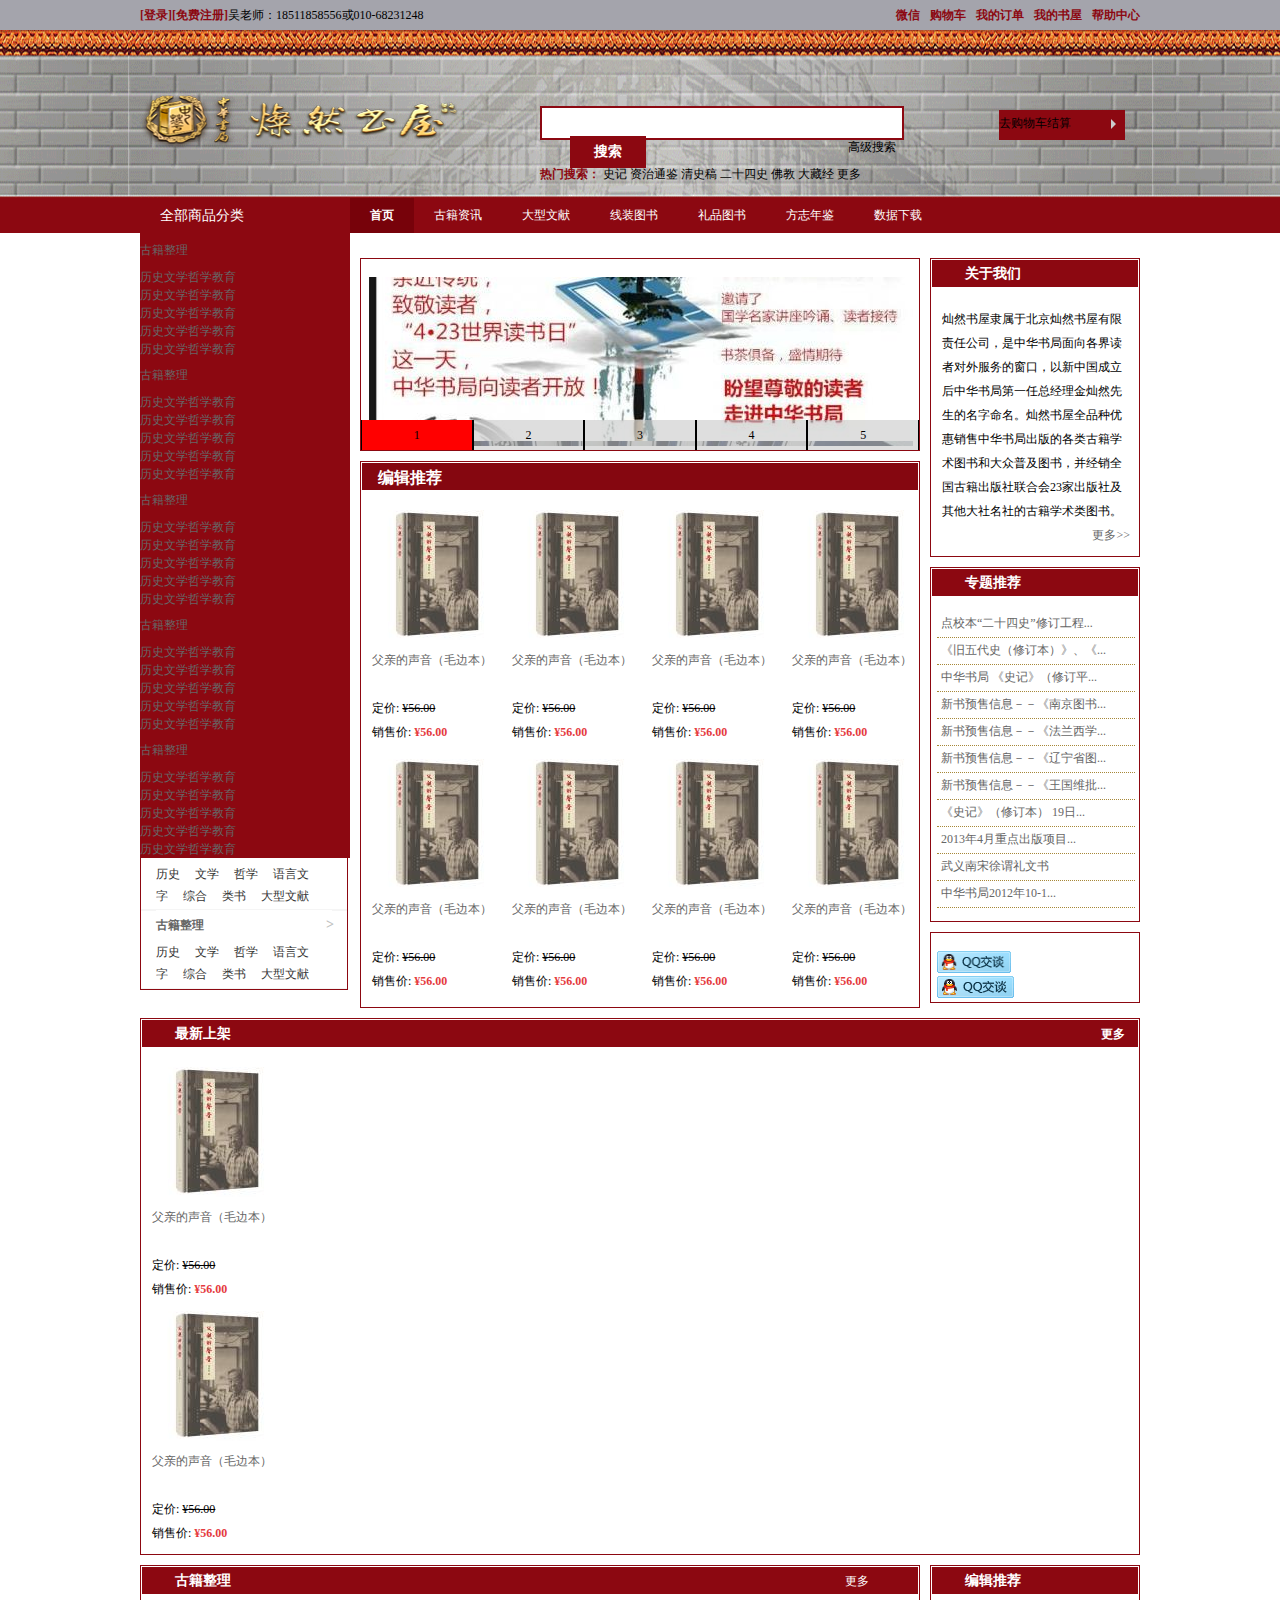
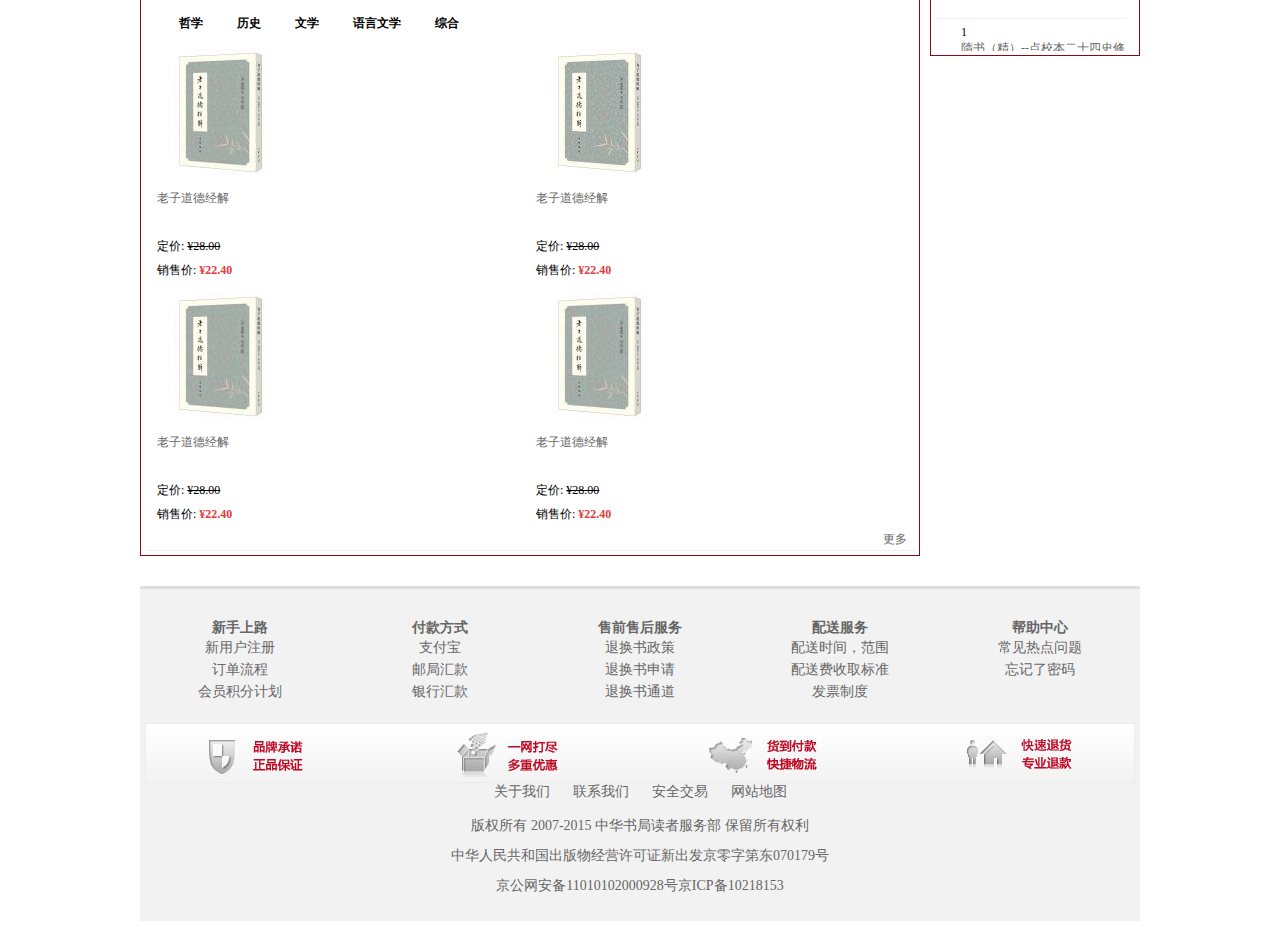
<file: wagnqi/html/index.html>
<!DOCTYPE html>
<html lang="en">
<head>
    <meta charset="UTF-8">
    <meta name="viewport" content="width=device-width, initial-scale=1.0">
    <meta http-equiv="X-UA-Compatible" content="ie=edge">
    <title>首页</title>
    <link rel="stylesheet" href="../css/public.css">
    <link rel="stylesheet" href="../css/index-1.css">
    <link rel="stylesheet" href="../css/index.css">
</head>
<body>
    <div id="mininav">
        <div class="mininav_inner">
            <div id="mininav_left" class="mininav_left">
                <div>
                    <span><a href="login.html">[登录]</a><a class="link-regist" href="register.html">[免费注册]</a></span>吴老师：18511858556或010-68231248
                </div>
            </div>
            <div class="mininav_right" id="mininav_right">
                <ul class="topnav">
                    <li id="wechat"><a class="link4" target="_blank" title="中华书局官方微信">微信<span><p><img src="../images/weixin.jpg"></p></span></a></li>
                    <li class="ddnewhead_cart"><a dd_name="购物车" name="购物车" href="shoppongcart.html"><i class="icon_card"></i>购物车<b id="cart_items_count"></b></a></li>
                    <li id="myorder"><a class="link4" target="_blank" title="我的订单" href="#">我的订单</a></li>
                    <li id="myaccount"><a class="link4" target="_blank" title="我的书屋" href="">我的书屋</a></li>
                    <li id="help-center"><a class="link4" target="_blank" title="帮助中心" href="">帮助中心</a></li>
                </ul>
            </div>
        </div>
    </div>
    <div id="header-wrapper">
        <div id="header">
            <div class="head_main">
                <div class="head_left">
                    <a class="logo" title="灿然书屋（中华书局旗下网上书店）" href="index.html" id="logo">
                        <img alt="灿然书屋（中华书局旗下网上书店）Logo" src="../images/logo.png">
                    </a>
                    <div id="search_form" class="text_box">
                        <div class="region region-search-form">
                            <div id="block-search-form" class="block block-search">   
                                <form action="/cart" method="post" id="search-block-form" accept-charset="UTF-8">
                                    <div class="container-inline">
                                        <div class="form-item form-type-textfield form-item-search-block-form">
                                            <label class="element-invisible" for="edit-search-block-form--2">搜索 </label>
                                            <input title="请输入您想搜索的关键词。" type="text" id="edit-search-block-form--2" name="search_block_form" value="" size="15" maxlength="128" class="form-text">
                                        </div>
                                        <div class="form-actions form-wrapper" id="edit-actions">
                                            <input type="submit" id="edit-submit" name="op" value="搜索" class="form-submit">
                                        </div>
                                    </div>
                                    <div id="advsearch-link"><a href="">高级搜索</a></div>
                                </form>   
                            </div>
                            <div id="hotwords">
                                <strong>热门搜索：</strong>
                                <a href="" target="_blank">史记</a>
                                <a href="" target="_blank">资治通鉴</a>
                                <a href="" target="_blank">清史稿</a>
                                <a href="" target="_blank">二十四史</a>
                                <a href="" target="_blank">佛教</a>
                                <a href="" target="_blank">大藏经</a>
                                <a href="" target="_blank">更多</a>
                            </div>
                        </div>
                    </div>
                </div>
                <div class="head_right">
                    <div id="block-obcustom-shopping-cart" class="block block-obcustom"> 
                        <div id="shopping-cart-block">
                            <a id="cart-url" href="shoppongcart.html">去购物车结算</a>
                            <b></b> 
                        </div> 
                    </div>
                </div>
            </div>
        </div>
    </div>
    <div class="head_nav">
        <div class="head_nav_innner">
            <div class="region region-head-nav">
                <div id="all-categorys" class="all-categorys-class">
                    <div class="mt ld nav-l">
                        <h2><a href="#">全部商品分类</a></h2>
                        <ul class="nav-l-q">
                                <li class="nav-l-q-a">
                                    <a href="#">古籍整理</a>
                                    <ul>
                                        <li><a href="#">历史</a><a href="#">文学</a><a href="#">哲学</a><a href="#">教育</a></li>
                                        <li><a href="#">历史</a><a href="#">文学</a><a href="#">哲学</a><a href="#">教育</a></li>
                                        <li><a href="#">历史</a><a href="#">文学</a><a href="#">哲学</a><a href="#">教育</a></li>
                                        <li><a href="#">历史</a><a href="#">文学</a><a href="#">哲学</a><a href="#">教育</a></li>
                                        <li><a href="#">历史</a><a href="#">文学</a><a href="#">哲学</a><a href="#">教育</a></li>
                                    </ul>                                    
                                </li>
                                
                                <li class="nav-l-q-a">
                                    <a href="#">古籍整理</a>
                                    <ul>
                                        <li><a href="#">历史</a><a href="#">文学</a><a href="#">哲学</a><a href="#">教育</a></li>
                                        <li><a href="#">历史</a><a href="#">文学</a><a href="#">哲学</a><a href="#">教育</a></li>
                                        <li><a href="#">历史</a><a href="#">文学</a><a href="#">哲学</a><a href="#">教育</a></li>
                                        <li><a href="#">历史</a><a href="#">文学</a><a href="#">哲学</a><a href="#">教育</a></li>
                                        <li><a href="#">历史</a><a href="#">文学</a><a href="#">哲学</a><a href="#">教育</a></li>
                                    </ul>                                    
                                </li>
                            
                                <li class="nav-l-q-a">
                                        <a href="#">古籍整理</a>
                                        <ul>
                                            <li><a href="#">历史</a><a href="#">文学</a><a href="#">哲学</a><a href="#">教育</a></li>
                                            <li><a href="#">历史</a><a href="#">文学</a><a href="#">哲学</a><a href="#">教育</a></li>
                                            <li><a href="#">历史</a><a href="#">文学</a><a href="#">哲学</a><a href="#">教育</a></li>
                                            <li><a href="#">历史</a><a href="#">文学</a><a href="#">哲学</a><a href="#">教育</a></li>
                                            <li><a href="#">历史</a><a href="#">文学</a><a href="#">哲学</a><a href="#">教育</a></li>
                                        </ul>                                    
                                    </li>
                                
                                    <li class="nav-l-q-a">
                                        <a href="#">古籍整理</a>
                                        <ul>
                                            <li><a href="#">历史</a><a href="#">文学</a><a href="#">哲学</a><a href="#">教育</a></li>
                                            <li><a href="#">历史</a><a href="#">文学</a><a href="#">哲学</a><a href="#">教育</a></li>
                                            <li><a href="#">历史</a><a href="#">文学</a><a href="#">哲学</a><a href="#">教育</a></li>
                                            <li><a href="#">历史</a><a href="#">文学</a><a href="#">哲学</a><a href="#">教育</a></li>
                                            <li><a href="#">历史</a><a href="#">文学</a><a href="#">哲学</a><a href="#">教育</a></li>
                                        </ul>                                    
                                    </li>
                                    <li class="nav-l-q-a">
                                            <a href="#">古籍整理</a>
                                            <ul>
                                                <li><a href="#">历史</a><a href="#">文学</a><a href="#">哲学</a><a href="#">教育</a></li>
                                                <li><a href="#">历史</a><a href="#">文学</a><a href="#">哲学</a><a href="#">教育</a></li>
                                                <li><a href="#">历史</a><a href="#">文学</a><a href="#">哲学</a><a href="#">教育</a></li>
                                                <li><a href="#">历史</a><a href="#">文学</a><a href="#">哲学</a><a href="#">教育</a></li>
                                                <li><a href="#">历史</a><a href="#">文学</a><a href="#">哲学</a><a href="#">教育</a></li>
                                            </ul>                                    
                                        </li>
                                
                        </ul>
                    </div>
                </div>   
                <ul class="menu"><li class="first leaf active-trail"><a href="index.html" title="" class="active">首页</a></li>
                    <li class="leaf"><a href="" title="">古籍资讯</a></li>
                    <li class="leaf"><a href="list.html" title="">大型文献</a></li>
                    <li class="leaf"><a href="" title="">线装图书</a></li>
                    <li class="leaf"><a href="" title="">礼品图书</a></li>
                    <li class="leaf"><a href="" title="">方志年鉴</a></li>
                    <li class="last leaf"><a href="" title="">数据下载</a></li>
                </ul>  
            </div>
        </div>  
    </div>
    <div id="content">                          
        <div class="wmain">
            <div class="left">
                <div class="panel-pane pane-views pane-news">
                    <div class="panetitle">
                        <h2 class="pane-title">站内公告</h2> 
                    </div>
                    <div class="pane-content">
                        <div class="view view-news view-id-news view-display-id-block view-dom-id-40931c320a4bc49d9aadec0aa1931da0">
                            <div class="view-content">
                                <div class="views-row views-row-1 views-row-odd views-row-first">
                                    ·<a href="" title=" 灿然书屋王府井店即将开业" target="_blank">灿然书屋王府井店即将开业</a>
                                </div>
                                <div class="views-row views-row-2 views-row-even">
                                    ·<a href="" title=" 2018年底盘库通知" target="_blank">2018年底盘库通知</a>
                                </div>
                                <div class="views-row views-row-3 views-row-odd">
                                    ·<a href="" title=" 快递停发通知" target="_blank">快递停发通知</a>
                                </div>
                                <div class="views-row views-row-4 views-row-even">
                                    ·<a href="" title=" 2018年春节快递停发通知" target="_blank">2018年春节快递停发通...</a>
                                </div>
                                <div class="views-row views-row-5 views-row-odd">
                                    ·<a href="" title=" 《中国出版史研究》征订启事" target="_blank">《中国出版史研究》征订启...</a>
                                </div>
                                <div class="views-row views-row-6 views-row-even">
                                    ·<a href="" title=" 2015年国庆节放假通知" target="_blank">2015年国庆节放假通知</a>
                                </div>
                                <div class="views-row views-row-7 views-row-odd">
                                    ·<a href="" title=" 4.23中华书局读者开放日" target="_blank">4.23中华书局读者开放...</a>
                                </div>
                                <div class="views-row views-row-8 views-row-even">
                                    ·<a href="" title=" APEC会议期间放假通知" target="_blank">APEC会议期间放假通知</a>    
                                </div>
                                <div class="views-row views-row-9 views-row-odd">
                                    ·<a href="" title=" 马年春节放假时间安排" target="_blank">马年春节放假时间安排</a>    
                                </div>
                                <div class="views-row views-row-10 views-row-even views-row-last">
                                    ·<a href="" title=" 物流停止发货通知" target="_blank">物流停止发货通知</a>    
                                </div>
                            </div>  
                        </div>  
                    </div>
                </div>
                <div class="panel-separator"></div>
                <div id="all-terms1" class="all-terms1-class">
                    <div class="mt ld">
                        <h2></h2>
                    </div>
                    <div class="mc" id="bookstore-all-terms1">     
                        <div class="item fore1">                                    
                            <h3>
                                <b>&gt;</b>
                                <a href="">古籍整理</a>
                            </h3>
                            <div class="con">
                                <a href="">历史</a>   
                                <a href="">文学</a>   
                                <a href="">哲学</a>   
                                <a href="">语言文字</a>   
                                <a href="">综合</a>   
                                <a href="">类书</a>   
                                <a href="">大型文献</a>  
                            </div>
                            <div class="item-mc">
                                <ul>
                                    <li></li>
                                </ul>
                            </div>	      
                        </div>
                        <div class="item fore2">                                    
                            <h3>
                                <b>&gt;</b>
                                <a href="">古籍整理</a>
                            </h3>
                            <div class="con">
                                <a href="">历史</a>   
                                <a href="">文学</a>   
                                <a href="">哲学</a>   
                                <a href="">语言文字</a>   
                                <a href="">综合</a>   
                                <a href="">类书</a>   
                                <a href="">大型文献</a>  
                            </div>
                            <div class="item-mc">
                                <ul>
                                    <li></li>
                                </ul>
                            </div>	      
                        </div>
                        <div class="item fore3">                                    
                            <h3>
                                <b>&gt;</b>
                                <a href="">古籍整理</a>
                            </h3>
                            <div class="con">
                                <a href="">历史</a>   
                                <a href="">文学</a>   
                                <a href="">哲学</a>   
                                <a href="">语言文字</a>   
                                <a href="">综合</a>   
                                <a href="">类书</a>   
                                <a href="">大型文献</a>  
                            </div>
                            <div class="item-mc">
                                <ul>
                                    <li></li>
                                </ul>
                            </div>	      
                        </div>
                        <div class="item fore4">                                    
                            <h3>
                                <b>&gt;</b>
                                <a href="">古籍整理</a>
                            </h3>
                            <div class="con">
                                <a href="">历史</a>   
                                <a href="">文学</a>   
                                <a href="">哲学</a>   
                                <a href="">语言文字</a>   
                                <a href="">综合</a>   
                                <a href="">类书</a>   
                                <a href="">大型文献</a>  
                            </div>
                            <div class="item-mc">
                                <ul>
                                    <li></li>
                                </ul>
                            </div>	      
                        </div>
                        <div class="item fore5">                                    
                            <h3>
                                <b>&gt;</b>
                                <a href="">古籍整理</a>
                            </h3>
                            <div class="con">
                                <a href="">历史</a>   
                                <a href="">文学</a>   
                                <a href="">哲学</a>   
                                <a href="">语言文字</a>   
                                <a href="">综合</a>   
                                <a href="">类书</a>   
                                <a href="">大型文献</a>  
                            </div>
                            <div class="item-mc">
                                <ul>
                                    <li></li>
                                </ul>
                            </div>	      
                        </div>
                        <div class="item fore6">                                    
                            <h3>
                                <b>&gt;</b>
                                <a href="">古籍整理</a>
                            </h3>
                            <div class="con">
                                <a href="">历史</a>   
                                <a href="">文学</a>   
                                <a href="">哲学</a>   
                                <a href="">语言文字</a>   
                                <a href="">综合</a>   
                                <a href="">类书</a>   
                                <a href="">大型文献</a>  
                            </div>
                            <div class="item-mc">
                                <ul>
                                    <li></li>
                                </ul>
                            </div>	      
                        </div>                               
                    </div>	
                </div>
            </div>
            <div class="right-extra">
                <div class="middle">
                    <div class="panel-pane pane-views pane-frontbanner">
                        <div class="pane-content">
                            <div class="view view-frontbanner view-id-frontbanner view-display-id-default view-dom-id-c9be810c10fa9e25dec763b1bd1fdeb7">
                                <div class="view-content">
                                    <div class="banner">
                                        <div class="imgbox">
                                            <a href=""><img src="../images/index-1.jpg"/></a>
                                            <a href=""><img src="../images/index-2.jpg"/></a>
                                            <a href=""><img src="../images/index-3.jpg"/></a>
                                            <a href=""><img src="../images/index-4.jpg"/></a>
                                            <a href=""><img src="../images/index-5.jpg"/></a>
                                        </div>
                                    </div>
                                </div>
                            </div>  
                        </div>
                    </div>
                    <div class="panel-separator"></div>
                    <div class="panel-pane pane-views-panes pane-front-books-panel-pane-3">
                        <div class="panetitle"> 
                            <h2 class="pane-title">编辑推荐</h2>
                        </div>
                        <div class="pane-content">
                            <div class="view view-front-books view-id-front_books view-display-id-panel_pane_3 view-dom-id-8443ca07ca708577f8b741f39c37c81e">
                                <div class="view-content">
                                    <table class="views-view-grid cols-4">
                                        <tbody>
                                            <tr class="row-1 row-first">
                                                <td class="col-1 col-first">
                                                    <div class="views-field views-field-uc-product-image">        
                                                        <div class="field-content">
                                                            <a href="" title="父亲的声音（毛边本） 中华书局出版" target="_blank" style="position: relative; display: block;">
                                                                <img src="../images/book.jpg" width="130" height="130" alt="" style="display: inline;">
                                                            </a>
                                                        </div>  
                                                    </div>  
                                                    <div class="views-field views-field-title">        
                                                        <span class="field-content">
                                                            <a href="" title="父亲的声音（毛边本） 中华书局出版" target="_blank">父亲的声音（毛边本）</a>
                                                        </span>  
                                                    </div>  
                                                    <div class="views-field views-field-list-price">    
                                                        <span class="views-label views-label-list-price">定价: </span>    
                                                        <span class="field-content">
                                                            <span class="uc-price">¥56.00</span>
                                                        </span>  
                                                    </div>  
                                                    <div class="views-field views-field-sell-price">    
                                                        <span class="views-label views-label-sell-price">销售价: </span>    
                                                        <span class="field-content">
                                                            <span class="uc-price">¥56.00</span>
                                                        </span>  
                                                    </div>          
                                                </td>
                                                <td class="col-2">
                                                    <div class="views-field views-field-uc-product-image">        
                                                        <div class="field-content">
                                                            <a href="" title="父亲的声音（毛边本） 中华书局出版" target="_blank" style="position: relative; display: block;">
                                                                <img src="../images/book.jpg" width="130" height="130" alt="" style="display: inline;">
                                                            </a>
                                                        </div>  
                                                    </div>  
                                                    <div class="views-field views-field-title">        
                                                        <span class="field-content">
                                                            <a href="" title="父亲的声音（毛边本） 中华书局出版" target="_blank">父亲的声音（毛边本）</a>
                                                        </span>  
                                                    </div>  
                                                    <div class="views-field views-field-list-price">    
                                                        <span class="views-label views-label-list-price">定价: </span>    
                                                        <span class="field-content">
                                                            <span class="uc-price">¥56.00</span>
                                                        </span>  
                                                    </div>  
                                                    <div class="views-field views-field-sell-price">    
                                                        <span class="views-label views-label-sell-price">销售价: </span>    
                                                        <span class="field-content">
                                                            <span class="uc-price">¥56.00</span>
                                                        </span>  
                                                    </div>          
                                                </td>
                                                <td class="col-3">
                                                    <div class="views-field views-field-uc-product-image">        
                                                        <div class="field-content">
                                                            <a href="" title="父亲的声音（毛边本） 中华书局出版" target="_blank" style="position: relative; display: block;">
                                                                <img src="../images/book.jpg" width="130" height="130" alt="" style="display: inline;">
                                                            </a>
                                                        </div>  
                                                    </div>  
                                                    <div class="views-field views-field-title">        
                                                        <span class="field-content">
                                                            <a href="" title="父亲的声音（毛边本） 中华书局出版" target="_blank">父亲的声音（毛边本）</a>
                                                        </span>  
                                                    </div>  
                                                    <div class="views-field views-field-list-price">    
                                                        <span class="views-label views-label-list-price">定价: </span>    
                                                        <span class="field-content">
                                                            <span class="uc-price">¥56.00</span>
                                                        </span>  
                                                    </div>  
                                                    <div class="views-field views-field-sell-price">    
                                                        <span class="views-label views-label-sell-price">销售价: </span>    
                                                        <span class="field-content">
                                                            <span class="uc-price">¥56.00</span>
                                                        </span>  
                                                    </div>          
                                                </td>
                                                <td class="col-4 col-last">
                                                    <div class="views-field views-field-uc-product-image">        
                                                        <div class="field-content">
                                                            <a href="" title="父亲的声音（毛边本） 中华书局出版" target="_blank" style="position: relative; display: block;">
                                                                <img src="../images/book.jpg" width="130" height="130" alt="" style="display: inline;">
                                                            </a>
                                                        </div>  
                                                    </div>  
                                                    <div class="views-field views-field-title">        
                                                        <span class="field-content">
                                                            <a href="" title="父亲的声音（毛边本） 中华书局出版" target="_blank">父亲的声音（毛边本）</a>
                                                        </span>  
                                                    </div>  
                                                    <div class="views-field views-field-list-price">    
                                                        <span class="views-label views-label-list-price">定价: </span>    
                                                        <span class="field-content">
                                                            <span class="uc-price">¥56.00</span>
                                                        </span>  
                                                    </div>  
                                                    <div class="views-field views-field-sell-price">    
                                                        <span class="views-label views-label-sell-price">销售价: </span>    
                                                        <span class="field-content">
                                                            <span class="uc-price">¥56.00</span>
                                                        </span>  
                                                    </div>          
                                                </td>                                                           
                                            </tr>
                                            <tr class="row-2 row-last">
                                                    <td class="col-1 col-first">
                                                        <div class="views-field views-field-uc-product-image">        
                                                            <div class="field-content">
                                                                <a href="" title="父亲的声音（毛边本） 中华书局出版" target="_blank" style="position: relative; display: block;">
                                                                    <img src="../images/book.jpg" width="130" height="130" alt="" style="display: inline;">
                                                                </a>
                                                            </div>  
                                                        </div>  
                                                        <div class="views-field views-field-title">        
                                                            <span class="field-content">
                                                                <a href="" title="父亲的声音（毛边本） 中华书局出版" target="_blank">父亲的声音（毛边本）</a>
                                                            </span>  
                                                        </div>  
                                                        <div class="views-field views-field-list-price">    
                                                            <span class="views-label views-label-list-price">定价: </span>    
                                                            <span class="field-content">
                                                                <span class="uc-price">¥56.00</span>
                                                            </span>  
                                                        </div>  
                                                        <div class="views-field views-field-sell-price">    
                                                            <span class="views-label views-label-sell-price">销售价: </span>    
                                                            <span class="field-content">
                                                                <span class="uc-price">¥56.00</span>
                                                            </span>  
                                                        </div>          
                                                    </td>
                                                    <td class="col-2">
                                                        <div class="views-field views-field-uc-product-image">        
                                                            <div class="field-content">
                                                                <a href="" title="父亲的声音（毛边本） 中华书局出版" target="_blank" style="position: relative; display: block;">
                                                                    <img src="../images/book.jpg" width="130" height="130" alt="" style="display: inline;">
                                                                </a>
                                                            </div>  
                                                        </div>  
                                                        <div class="views-field views-field-title">        
                                                            <span class="field-content">
                                                                <a href="" title="父亲的声音（毛边本） 中华书局出版" target="_blank">父亲的声音（毛边本）</a>
                                                            </span>  
                                                        </div>  
                                                        <div class="views-field views-field-list-price">    
                                                            <span class="views-label views-label-list-price">定价: </span>    
                                                            <span class="field-content">
                                                                <span class="uc-price">¥56.00</span>
                                                            </span>  
                                                        </div>  
                                                        <div class="views-field views-field-sell-price">    
                                                            <span class="views-label views-label-sell-price">销售价: </span>    
                                                            <span class="field-content">
                                                                <span class="uc-price">¥56.00</span>
                                                            </span>  
                                                        </div>          
                                                    </td>
                                                    <td class="col-3">
                                                        <div class="views-field views-field-uc-product-image">        
                                                            <div class="field-content">
                                                                <a href="" title="父亲的声音（毛边本） 中华书局出版" target="_blank" style="position: relative; display: block;">
                                                                    <img src="../images/book.jpg" width="130" height="130" alt="" style="display: inline;">
                                                                </a>
                                                            </div>  
                                                        </div>  
                                                        <div class="views-field views-field-title">        
                                                            <span class="field-content">
                                                                <a href="" title="父亲的声音（毛边本） 中华书局出版" target="_blank">父亲的声音（毛边本）</a>
                                                            </span>  
                                                        </div>  
                                                        <div class="views-field views-field-list-price">    
                                                            <span class="views-label views-label-list-price">定价: </span>    
                                                            <span class="field-content">
                                                                <span class="uc-price">¥56.00</span>
                                                            </span>  
                                                        </div>  
                                                        <div class="views-field views-field-sell-price">    
                                                            <span class="views-label views-label-sell-price">销售价: </span>    
                                                            <span class="field-content">
                                                                <span class="uc-price">¥56.00</span>
                                                            </span>  
                                                        </div>          
                                                    </td>
                                                    <td class="col-4 col-last">
                                                        <div class="views-field views-field-uc-product-image">        
                                                            <div class="field-content">
                                                                <a href="" title="父亲的声音（毛边本） 中华书局出版" target="_blank" style="position: relative; display: block;">
                                                                    <img src="../images/book.jpg" width="130" height="130" alt="" style="display: inline;">
                                                                </a>
                                                            </div>  
                                                        </div>  
                                                        <div class="views-field views-field-title">        
                                                            <span class="field-content">
                                                                <a href="" title="父亲的声音（毛边本） 中华书局出版" target="_blank">父亲的声音（毛边本）</a>
                                                            </span>  
                                                        </div>  
                                                        <div class="views-field views-field-list-price">    
                                                            <span class="views-label views-label-list-price">定价: </span>    
                                                            <span class="field-content">
                                                                <span class="uc-price">¥56.00</span>
                                                            </span>  
                                                        </div>  
                                                        <div class="views-field views-field-sell-price">    
                                                            <span class="views-label views-label-sell-price">销售价: </span>    
                                                            <span class="field-content">
                                                                <span class="uc-price">¥56.00</span>
                                                            </span>  
                                                        </div>          
                                                    </td>                                                           
                                            </tr>
                                        </tbody>
                                    </table>
                                </div>
                            </div>  
                        </div>                                                                            
                    </div>
                </div>
                <div class="right">
                    <div class="panel-pane pane-block pane-block-13">
                        <div class="panetitle">
                           <h2 class="pane-title">关于我们</h2> 
                        </div>
                        <div class="pane-content">
                            <p>灿然书屋隶属于北京灿然书屋有限责任公司，是中华书局面向各界读者对外服务的窗口，以新中国成立后中华书局第一任总经理金灿然先生的名字命名。灿然书屋全品种优惠销售中华书局出版的各类古籍学术图书和大众普及图书，并经销全国古籍出版社联合会23家出版社及其他大社名社的古籍学术类图书。</p>
                            <p align="right"><a class="more" href="node/21" target="_blank">更多&gt;&gt;</a></p>  
                        </div>
                    </div>
                    <div class="panel-separator"></div>
                    <div class="panel-pane pane-views pane-zttj">
                        <div class="panetitle"> 
                           <h2 class="pane-title">专题推荐</h2> 
                        </div>
                        <div class="pane-content">
                            <div class="view view-zttj view-id-zttj view-display-id-default view-dom-id-248f437256b1a1a9246374c41f3f8faa">
                                <div class="view-content">
                                    <div class="item-list">
                                        <ul>          
                                            <li class="views-row views-row-1 views-row-odd views-row-first">  
                                                <div class="views-field views-field-title">        
                                                    <span class="field-content">
                                                        <a href="/node/44483">点校本“二十四史”修订工程...</a>
                                                    </span>  
                                                </div>
                                            </li>
                                            <li class="views-row views-row-2 views-row-even">  
                                                <div class="views-field views-field-title">        
                                                    <span class="field-content">
                                                        <a href="/node/31576">《旧五代史（修订本）》、《...</a>
                                                    </span>  
                                                </div>
                                            </li>
                                            <li class="views-row views-row-3 views-row-odd">  
                                                <div class="views-field views-field-title">        
                                                    <span class="field-content">
                                                        <a href="/node/30446">中华书局 《史记》（修订平...</a>
                                                    </span>  
                                                </div>
                                            </li>
                                            <li class="views-row views-row-4 views-row-even">  
                                                <div class="views-field views-field-title">        
                                                    <span class="field-content">
                                                        <a href="/node/30119">新书预售信息－－《南京图书...</a>
                                                    </span>  
                                                </div>
                                            </li>
                                            <li class="views-row views-row-5 views-row-odd">  
                                                <div class="views-field views-field-title">        
                                                    <span class="field-content">
                                                        <a href="/node/29958">新书预售信息－－《法兰西学...</a>
                                                    </span>  
                                                </div>
                                            </li>
                                            <li class="views-row views-row-6 views-row-even">  
                                                <div class="views-field views-field-title">        
                                                    <span class="field-content">
                                                        <a href="/node/29957">新书预售信息－－《辽宁省图...</a>
                                                    </span>  
                                                </div>
                                            </li>
                                            <li class="views-row views-row-7 views-row-odd">  
                                                <div class="views-field views-field-title">        
                                                    <span class="field-content">
                                                        <a href="/node/29956">新书预售信息－－《王国维批...</a>
                                                    </span>  
                                                </div>
                                            </li>
                                            <li class="views-row views-row-8 views-row-even">  
                                                <div class="views-field views-field-title">        
                                                    <span class="field-content">
                                                        <a href="/node/29139">《史记》（修订本） 19日...</a>
                                                    </span>  
                                                </div>
                                            </li>
                                            <li class="views-row views-row-9 views-row-odd">  
                                                <div class="views-field views-field-title">        
                                                    <span class="field-content">
                                                        <a href="/node/28449">2013年4月重点出版项目...</a>
                                                    </span>  
                                                </div>
                                            </li>
                                            <li class="views-row views-row-10 views-row-even">  
                                                <div class="views-field views-field-title">        
                                                    <span class="field-content">
                                                        <a href="/node/27628">武义南宋徐谓礼文书</a>
                                                    </span>  
                                                </div>
                                            </li>
                                            <li class="views-row views-row-11 views-row-odd views-row-last">  
                                                <div class="views-field views-field-title">        
                                                    <span class="field-content">
                                                        <a href="/node/27624">中华书局2012年10-1...</a>
                                                    </span>  
                                                </div>
                                            </li>
                                        </ul>
                                    </div>    
                                </div>
                            </div>  
                        </div>
                    </div>
                    <div class="panel-separator"></div>
                    <div class="panel-pane pane-block pane-block-12">
                        <div class="pane-content">
                            <div class="online">
                                <p class="rteindent1">
                                    <a href="">
                                        <img alt="点击这里给我发消息" border="0" src="../images/qq.gif" style="width: 74px; height: 22px">
                                    </a>
                                </p>
                                <p class="rteindent1">
                                    <a href="">
                                        <img alt="点击这里给我发消息" border="0" src="../images/qq.gif">
                                    </a>
                                </p>
                            </div>
                        </div>
                    </div>
                </div>	
            </div>
        </div>
        <div class="wmain">
            <div class="panel-display panel-1col clearfix" id="mini-panel-zxsj">
                <div class="panel-panel panel-col">
                    <div>
                        <div class="panel-pane pane-views pane-zxsj">
                            <div class="panetitle"> 
                                <h2 class="pane-title">最新上架
                                    <span class="more-link">
                                        <a href="">更多</a>
                                    </span>
                                </h2> 
                            </div>
                            <div class="pane-content">
                                <div class="view view-zxsj view-id-zxsj view-display-id-block view-dom-id-f40bff8db0034087c5b1b5fdc45426ba">
                                    <div class="view-content">
                                        <table class="views-view-grid cols-6">
                                            <tbody>
                                                <tr class="row-1 row-first">
                                                    <td class="col-1 col-first">
                                                        <div class="views-field views-field-uc-product-image">        
                                                            <div class="field-content">
                                                                <a href="" title="父亲的声音（毛边本） 中华书局出版">
                                                                    <img src="../images/book.jpg" alt="父亲的声音（毛边本） 中华书局出版">
                                                                </a>
                                                            </div>  
                                                        </div>  
                                                        <div class="views-field views-field-title">        
                                                            <span class="field-content">
                                                                <a href="">父亲的声音（毛边本）</a>
                                                            </span>  
                                                        </div>  
                                                        <div class="views-field views-field-list-price">    
                                                            <span class="views-label views-label-list-price">定价: </span>    
                                                            <span class="field-content">
                                                                <span class="uc-price">¥56.00</span>
                                                            </span>  
                                                        </div>  
                                                        <div class="views-field views-field-sell-price">    
                                                            <span class="views-label views-label-sell-price">销售价: </span>    
                                                            <span class="field-content">
                                                                <span class="uc-price">¥56.00</span>
                                                            </span>  
                                                        </div>          
                                                    </td>
                                                </tr>
                                                <tr class="row-1 row-first">
                                                        <td class="col-1 col-first">
                                                            <div class="views-field views-field-uc-product-image">        
                                                                <div class="field-content">
                                                                    <a href="" title="父亲的声音（毛边本） 中华书局出版">
                                                                        <img src="../images/book.jpg" alt="父亲的声音（毛边本） 中华书局出版">
                                                                    </a>
                                                                </div>  
                                                            </div>  
                                                            <div class="views-field views-field-title">        
                                                                <span class="field-content">
                                                                    <a href="">父亲的声音（毛边本）</a>
                                                                </span>  
                                                            </div>  
                                                            <div class="views-field views-field-list-price">    
                                                                <span class="views-label views-label-list-price">定价: </span>    
                                                                <span class="field-content">
                                                                    <span class="uc-price">¥56.00</span>
                                                                </span>  
                                                            </div>  
                                                            <div class="views-field views-field-sell-price">    
                                                                <span class="views-label views-label-sell-price">销售价: </span>    
                                                                <span class="field-content">
                                                                    <span class="uc-price">¥56.00</span>
                                                                </span>  
                                                            </div>          
                                                        </td>
                                                    </tr>                                                              
                                        </table>                    
                                    </div>  
                            </div>                
                        </div>
                    </div>
                </div>
            </div>
            <div class="panel-separator"></div>
            <div class="wmain">
                <div class="left1">
                    <div class="panel-pane pane-block pane-block-21">
                        <div class="pane-content">
                            <p>
                                <a href="">更多</a>
                            </p>  
                        </div>                                                                       
                    </div>
                    <div class="panel-separator"></div>
                    <div class="panel-pane pane-block pane-quicktabs-gj">
                        <div class="panetitle"> 
                            <h2 class="pane-title">古籍整理</h2> 
                        </div>
                        <div class="pane-content">
                            <div id="quicktabs-gj" class="quicktabs-wrapper quicktabs-style-excel jquery-once-1-processed">
                                <div class="item-list">
                                    <ul class="quicktabs-tabs quicktabs-style-excel">
                                        <li class="active first"><a href="" id="quicktabs-tab-gj-0" class="active ajax-processed quicktabs-loaded jquery-once-2-processed">哲学</a></li>
                                        <li><a href="" id="quicktabs-tab-gj-1" class="active ajax-processed jquery-once-2-processed">历史</a></li>
                                        <li><a href="" id="quicktabs-tab-gj-2" class="active ajax-processed jquery-once-2-processed">文学</a></li>
                                        <li><a href="" id="quicktabs-tab-gj-3" class="active ajax-processed jquery-once-2-processed">语言文学</a></li>
                                        <li class="last"><a href="" id="quicktabs-tab-gj-4" class="active ajax-processed jquery-once-2-processed">综合</a></li>
                                    </ul>
                                </div>
                                <div id="quicktabs-container-gj" class="quicktabs_main quicktabs-style-excel">
                                    <div id="quicktabs-tabpage-gj-0" class="quicktabs-tabpage ">
                                        <div id="block-views-history-block-2" class="block block-views">                                                            
                                            <div class="content">
                                                <div class="view view-history view-id-history view-display-id-block_2 view-dom-id-18e1e732ecf471a5a33b6f457329aacf">                                                                                    
                                                    <div class="view-content">
                                                        <table class="views-view-grid cols-5">
                                                            <tbody>
                                                                <tr class="row-1 row-first">
                                                                    <td class="col-1 col-first">                                          
                                                                        <div class="views-field views-field-uc-product-image">        
                                                                            <div class="field-content">
                                                                                <a href="details.html" title="老子道德经解 中华书局出版" target="_blank" style="position: relative; display: block;">
                                                                                    <img src="../images/book2.jpg" width="130" height="130" alt="" style="display: inline;">
                                                                                </a>
                                                                            </div>  
                                                                        </div>  
                                                                        <div class="views-field views-field-title">        
                                                                            <span class="field-content">
                                                                                <a href="">老子道德经解</a>
                                                                            </span>  
                                                                        </div>  
                                                                        <div class="views-field views-field-list-price">    
                                                                            <span class="views-label views-label-list-price">定价: </span>    
                                                                            <span class="field-content">
                                                                                <span class="uc-price">¥28.00</span>
                                                                            </span>  
                                                                        </div>  
                                                                        <div class="views-field views-field-sell-price">    
                                                                            <span class="views-label views-label-sell-price">销售价: </span>    
                                                                            <span class="field-content">
                                                                                <span class="uc-price">¥22.40</span>
                                                                            </span>  
                                                                        </div>          
                                                                    </td>
                                                                    <td class="col-1 col-first">                                          
                                                                            <div class="views-field views-field-uc-product-image">        
                                                                                <div class="field-content">
                                                                                    <a href="" title="老子道德经解 中华书局出版" target="_blank" style="position: relative; display: block;">
                                                                                        <img src="../images/book2.jpg" width="130" height="130" alt="" style="display: inline;">
                                                                                    </a>
                                                                                </div>  
                                                                            </div>  
                                                                            <div class="views-field views-field-title">        
                                                                                <span class="field-content">
                                                                                    <a href="">老子道德经解</a>
                                                                                </span>  
                                                                            </div>  
                                                                            <div class="views-field views-field-list-price">    
                                                                                <span class="views-label views-label-list-price">定价: </span>    
                                                                                <span class="field-content">
                                                                                    <span class="uc-price">¥28.00</span>
                                                                                </span>  
                                                                            </div>  
                                                                            <div class="views-field views-field-sell-price">    
                                                                                <span class="views-label views-label-sell-price">销售价: </span>    
                                                                                <span class="field-content">
                                                                                    <span class="uc-price">¥22.40</span>
                                                                                </span>  
                                                                            </div>          
                                                                        </td>
                                                                </tr>
                                                                <tr class="row-1 row-first">
                                                                    <td class="col-1 col-first">                                          
                                                                        <div class="views-field views-field-uc-product-image">        
                                                                            <div class="field-content">
                                                                                <a href="" title="老子道德经解 中华书局出版" target="_blank" style="position: relative; display: block;">
                                                                                    <img src="../images/book2.jpg" width="130" height="130" alt="" style="display: inline;">
                                                                                </a>
                                                                            </div>  
                                                                        </div>  
                                                                        <div class="views-field views-field-title">        
                                                                            <span class="field-content">
                                                                                <a href="">老子道德经解</a>
                                                                            </span>  
                                                                        </div>  
                                                                        <div class="views-field views-field-list-price">    
                                                                            <span class="views-label views-label-list-price">定价: </span>    
                                                                            <span class="field-content">
                                                                                <span class="uc-price">¥28.00</span>
                                                                            </span>  
                                                                        </div>  
                                                                        <div class="views-field views-field-sell-price">    
                                                                            <span class="views-label views-label-sell-price">销售价: </span>    
                                                                            <span class="field-content">
                                                                                <span class="uc-price">¥22.40</span>
                                                                            </span>  
                                                                        </div>          
                                                                    </td>
                                                                    <td class="col-1 col-first">                                          
                                                                            <div class="views-field views-field-uc-product-image">        
                                                                                <div class="field-content">
                                                                                    <a href="" title="老子道德经解 中华书局出版" target="_blank" style="position: relative; display: block;">
                                                                                        <img src="../images/book2.jpg" width="130" height="130" alt="" style="display: inline;">
                                                                                    </a>
                                                                                </div>  
                                                                            </div>  
                                                                            <div class="views-field views-field-title">        
                                                                                <span class="field-content">
                                                                                    <a href="">老子道德经解</a>
                                                                                </span>  
                                                                            </div>  
                                                                            <div class="views-field views-field-list-price">    
                                                                                <span class="views-label views-label-list-price">定价: </span>    
                                                                                <span class="field-content">
                                                                                    <span class="uc-price">¥28.00</span>
                                                                                </span>  
                                                                            </div>  
                                                                            <div class="views-field views-field-sell-price">    
                                                                                <span class="views-label views-label-sell-price">销售价: </span>    
                                                                                <span class="field-content">
                                                                                    <span class="uc-price">¥22.40</span>
                                                                                </span>  
                                                                            </div>          
                                                                        </td>
                                                                </tr>
                                                            </tbody>
                                                        </table>
                                                    </div>
                                                </div>                                                                                                                              
                                                <div class="more-link">
                                                    <a href="/gjz">
                                                        更多  
                                                    </a>
                                                </div>                                                                                   
                                            </div>          
                                        </div>
                                    </div>
                                </div>
                            </div>
                        </div>  
                    </div>                       
                </div>
                <div class="right-extra1">
                    <div class="right1">
                        <div class="panel-pane pane-views-panes pane-front-recommend-panel-pane-1">
                            <div class="panetitle"> 
                                <h2 class="pane-title">编辑推荐</h2> 
                            </div>
                            <div class="pane-content">
                                <div class="view view-front-recommend view-id-front_recommend view-display-id-panel_pane_1 view-dom-id-316566c55cb6dc6b04340a575cb19248">
                                    <div class="view-content">
                                        <div class="item-list">    
                                            <ul>          
                                                <li class="views-row views-row-1 views-row-odd">
                                                    <span class="counter">
                                                        <span class="field-content">1</span>
                                                    </span>
                                                    <div class="detail-right">
                                                    <div class="views-field views-field-uc-product-image"><div class="field-content" style="" width="50" height="50" alt="" style="display: inline;"></div></div>
                                                    <div class="views-field views-field-title"><span class="field-content"><a href="" title="隋书（精）--点校本二十四史修订本 [field_publisher]出版" target="_blank">隋书（精）--点校本二十四史修订本</a></span></div>
                                                    <div class="views-field views-field-list-price"><span class="field-content"><span class="uc-price">¥380.00</span></span></div>
                                                    <div class="views-field views-field-sell-price"><span class="field-content"><span class="uc-price">¥304.00</span></span></div></div>
                                                </li>
                                            </ul>
                                        </div>    
                                    </div>  
                                </div>  
                            </div>                   
                        </div>
                    </div>	
                </div>
            </div>
            <div class="panel-separator"></div>
        </div>                    
    </div>




    <div class="clear"></div>
    <div id="footer">
        <div class="region region-footer">
            <div id="block-menu-menu-help" class="block block-menu">
                    <ul class="menu">
                        <li class="first expanded">
                            <a href="" title="">新手上路</a>
                            <ul class="menu">
                                <li class="first leaf"><a href="" title="">新用户注册</a></li>
                                <li class="leaf"><a href="" title="">订单流程</a></li>
                                <li class="last leaf"><a href="" title="">会员积分计划</a></li>
                            </ul>
                        </li>
                        <li class="expanded">
                            <a href="" title="">付款方式</a>
                            <ul class="menu">
                                <li class="first leaf"><a href="" title="">支付宝</a></li>
                                <li class="leaf"><a href="" title="">邮局汇款</a></li>
                                <li class="last leaf"><a href="" title="">银行汇款</a></li>
                            </ul>
                        </li>
                        <li class="expanded">
                            <a href="" title="">售前售后服务</a>
                            <ul class="menu">
                                <li class="first leaf"><a href="" title="">退换书政策</a></li>
                                <li class="leaf"><a href="" title="">退换书申请</a></li>
                                <li class="last leaf"><a href="" title="">退换书通道</a></li>
                            </ul>
                        </li>
                        <li class="expanded">
                            <a href="" title="">配送服务</a>
                            <ul class="menu">
                                <li class="first leaf"><a href="" title="">配送时间，范围</a></li>
                                <li class="leaf"><a href="" title="">配送费收取标准</a></li>
                                <li class="last leaf"><a href="" title="">发票制度</a></li>
                            </ul>
                        </li>
                        <li class="last expanded">
                            <a href="" title="">帮助中心</a>
                            <ul class="menu">
                                <li class="first leaf"><a href="" title="">常见热点问题</a></li>
                                <li class="last leaf"><a href="" title="">忘记了密码</a></li>
                            </ul>
                        </li>
                    </ul>
            </div>
            <div id="block-block-10" class="block block-block"> 
                    <img width="990" height="60" src="../images/footer.jpg">
            </div>
            <div id="block-menu-menu-footernav" class="block block-menu">  
                <ul class="menu"><li class="first leaf"><a href="" title="">关于我们</a></li>
                    <li class="leaf"><a href="" title="">联系我们</a></li>
                    <li class="leaf"><a href="" title="">安全交易</a></li>
                    <li class="last leaf"><a href="" title="">网站地图</a></li>
                </ul>
            </div>
            <div id="block-block-1" class="block block-block"> 
                <p>版权所有 2007-2015 中华书局读者服务部 保留所有权利</p>
                <p>中华人民共和国出版物经营许可证新出发京零字第东070179号</p>
                <p><span>京公网安备11010102000928号</span>京ICP备10218153</p>
            </div>
        </div>
    </div>

    <script src="../js/jquery.2.2.4.js" type="text/javascript" charset="utf-8"></script>
	<script src="../js/jquery.banner.3.0.0.js" type="text/javascript" charset="utf-8"></script>
    <script src="../js/navigation.js"></script>
    <script type="text/javascript">		
		$(".banner").banner({
			items:$(".banner .imgbox a"),		
			left:$(".banner .btns #left"),		
			right:$(".banner .btns #right"),	
			isList:true,
			delayTime:5000,
			moveTime:2000
        })
        
        
        $(".nav-l").hover(function(){
            $(this).children(".nav-l-q").stop().slideDown();
            },function(){
            $(this).children(".nav-l-q").stop().slideUp();
            })
            
            $(".nav-l-q").children(".nav-l-q-a").hover(function(){
            $(this).children("ul").stop().show();
            },function(){
            $(this).children("ul").stop().slideUp(); 
        })
	</script>
</body>
</html>
</file>
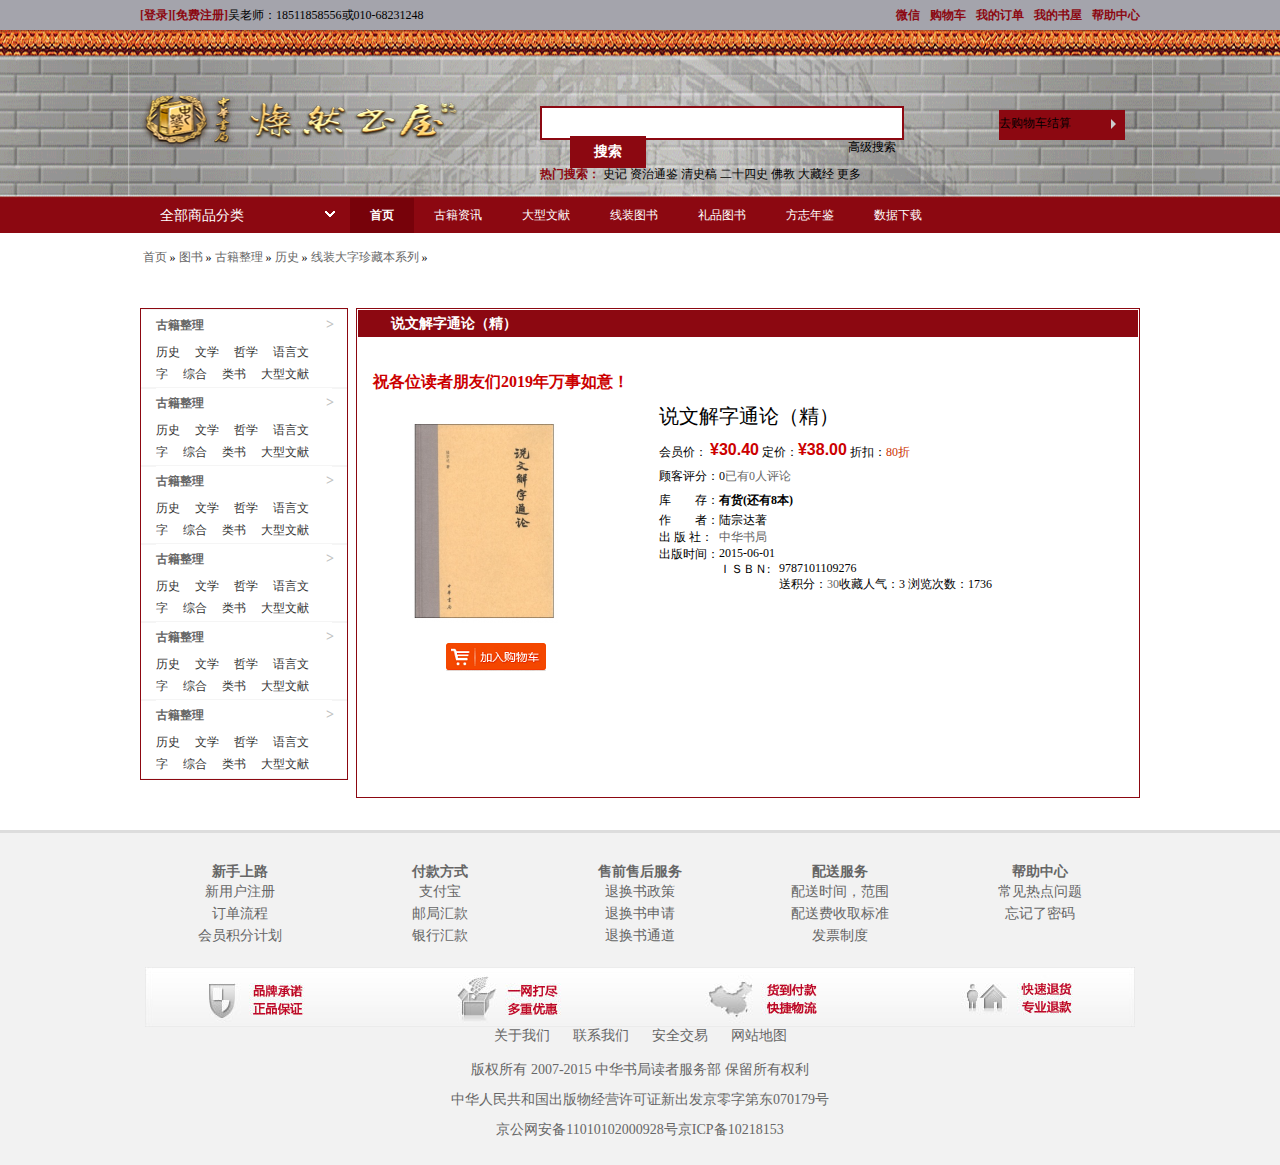
<file: wagnqi/html/details.html>
<!DOCTYPE html>
<html lang="en">
<head>
    <meta charset="UTF-8">
    <meta name="viewport" content="width=device-width, initial-scale=1.0">
    <meta http-equiv="X-UA-Compatible" content="ie=edge">
    <title>详情</title>
    <link rel="stylesheet" href="../css/public.css">
    <link rel="stylesheet" href="../css/index-1.css">
    <link rel="stylesheet" href="../css/index.css">
    <link rel="stylesheet" href="../css/details.css">
</head>
<body>
    <div id="mininav">
        <div class="mininav_inner">
            <div id="mininav_left" class="mininav_left">
                <div>
                    <span><a href="login.html">[登录]</a><a class="link-regist" href="register.html">[免费注册]</a></span>吴老师：18511858556或010-68231248
                </div>
            </div>
            <div class="mininav_right" id="mininav_right">
                <ul class="topnav">
                    <li id="wechat"><a class="link4" target="_blank" title="中华书局官方微信">微信<span><p><img src="../images/weixin.jpg"></p></span></a></li>
                    <li class="ddnewhead_cart"><a dd_name="购物车" name="购物车" href="shoppongcart.html"><i class="icon_card"></i>购物车<b id="cart_items_count"></b></a></li>
                    <li id="myorder"><a class="link4" target="_blank" title="我的订单" href="#">我的订单</a></li>
                    <li id="myaccount"><a class="link4" target="_blank" title="我的书屋" href="">我的书屋</a></li>
                    <li id="help-center"><a class="link4" target="_blank" title="帮助中心" href="">帮助中心</a></li>
                </ul>
            </div>
        </div>
    </div>
    <div id="header-wrapper">
        <div id="header">
            <div class="head_main">
                <div class="head_left">
                    <a class="logo" title="灿然书屋（中华书局旗下网上书店）" href="index.html" id="logo">
                        <img alt="灿然书屋（中华书局旗下网上书店）Logo" src="../images/logo.png">
                    </a>
                    <div id="search_form" class="text_box">
                        <div class="region region-search-form">
                            <div id="block-search-form" class="block block-search">   
                                <form action="/cart" method="post" id="search-block-form" accept-charset="UTF-8">
                                    <div class="container-inline">
                                        <div class="form-item form-type-textfield form-item-search-block-form">
                                            <label class="element-invisible" for="edit-search-block-form--2">搜索 </label>
                                            <input title="请输入您想搜索的关键词。" type="text" id="edit-search-block-form--2" name="search_block_form" value="" size="15" maxlength="128" class="form-text">
                                        </div>
                                        <div class="form-actions form-wrapper" id="edit-actions">
                                            <input type="submit" id="edit-submit" name="op" value="搜索" class="form-submit">
                                        </div>
                                    </div>
                                    <div id="advsearch-link"><a href="">高级搜索</a></div>
                                </form>   
                            </div>
                            <div id="hotwords">
                                <strong>热门搜索：</strong>
                                <a href="" target="_blank">史记</a>
                                <a href="" target="_blank">资治通鉴</a>
                                <a href="" target="_blank">清史稿</a>
                                <a href="" target="_blank">二十四史</a>
                                <a href="" target="_blank">佛教</a>
                                <a href="" target="_blank">大藏经</a>
                                <a href="" target="_blank">更多</a>
                            </div>
                        </div>
                    </div>
                </div>
                <div class="head_right">
                    <div id="block-obcustom-shopping-cart" class="block block-obcustom"> 
                        <div id="shopping-cart-block">
                            <a id="cart-url" href="shoppongcart.html">去购物车结算</a>
                            <b></b> 
                        </div> 
                    </div>
                </div>
            </div>
        </div>
    </div>
    <div class="head_nav">
        <div class="head_nav_innner">
            <div class="region region-head-nav">
                <div id="all-categorys" class="all-categorys-class">
                    <div class="mt ld">
                        <h2><a href="#">全部商品分类<b></b></a></h2>
                    </div>
                    <div class="mc" id="bookstore-all-terms" load="2"></div>
                </div>   
                <ul class="menu"><li class="first leaf active-trail"><a href="index.html" title="" class="active">首页</a></li>
                    <li class="leaf"><a href="" title="">古籍资讯</a></li>
                    <li class="leaf"><a href="" title="">大型文献</a></li>
                    <li class="leaf"><a href="" title="">线装图书</a></li>
                    <li class="leaf"><a href="" title="">礼品图书</a></li>
                    <li class="leaf"><a href="" title="">方志年鉴</a></li>
                    <li class="last leaf"><a href="" title="">数据下载</a></li>
                </ul>  
            </div>
        </div>  
    </div>
    <div class="breadcrumb" id="breadcrumb"> 
        <h2 class="element-invisible">你在这里</h2>
        <div class="breadcrumb">
            <a href="/">首页</a>
             » 
            <a href="/books">图书</a>
             » 
            <a href="/books/category/21">古籍整理</a>
             » 
            <a href="/books/category/27">历史</a>
             » 
            <a href="/books/category/1593">线装大字珍藏本系列</a>
             » 
        </div>
    </div>
    <div id="content">                          
        <div class="region region-content">
            <div id="block-system-main" class="block block-system">
                <div class="content">
                    <div class="panel-front clearfix panel-display">
                        <div class="center-wrapper">
                            <div class="panel-col-first panel-panel">
                                <div class="inside">
                                    <div id="all-terms1" class="all-terms1-class">
                                        <div class="mt ld">
                                            <h2></h2>
                                        </div>
                                        <div class="mc" id="bookstore-all-terms1">     
                                            <div class="item fore1">                                    
                                                <h3>
                                                    <b>&gt;</b>
                                                    <a href="">古籍整理</a>
                                                </h3>
                                                <div class="con">
                                                    <a href="">历史</a>   
                                                    <a href="">文学</a>   
                                                    <a href="">哲学</a>   
                                                    <a href="">语言文字</a>   
                                                    <a href="">综合</a>   
                                                    <a href="">类书</a>   
                                                    <a href="">大型文献</a>  
                                                </div>
                                                <div class="item-mc">
                                                    <ul>
                                                        <li></li>
                                                    </ul>
                                                </div>	      
                                            </div>
                                            <div class="item fore2">                                    
                                                <h3>
                                                    <b>&gt;</b>
                                                    <a href="">古籍整理</a>
                                                </h3>
                                                <div class="con">
                                                    <a href="">历史</a>   
                                                    <a href="">文学</a>   
                                                    <a href="">哲学</a>   
                                                    <a href="">语言文字</a>   
                                                    <a href="">综合</a>   
                                                    <a href="">类书</a>   
                                                    <a href="">大型文献</a>  
                                                </div>
                                                <div class="item-mc">
                                                    <ul>
                                                        <li></li>
                                                    </ul>
                                                </div>	      
                                            </div>
                                            <div class="item fore3">                                    
                                                <h3>
                                                    <b>&gt;</b>
                                                    <a href="">古籍整理</a>
                                                </h3>
                                                <div class="con">
                                                    <a href="">历史</a>   
                                                    <a href="">文学</a>   
                                                    <a href="">哲学</a>   
                                                    <a href="">语言文字</a>   
                                                    <a href="">综合</a>   
                                                    <a href="">类书</a>   
                                                    <a href="">大型文献</a>  
                                                </div>
                                                <div class="item-mc">
                                                    <ul>
                                                        <li></li>
                                                    </ul>
                                                </div>	      
                                            </div>
                                            <div class="item fore4">                                    
                                                <h3>
                                                    <b>&gt;</b>
                                                    <a href="">古籍整理</a>
                                                </h3>
                                                <div class="con">
                                                    <a href="">历史</a>   
                                                    <a href="">文学</a>   
                                                    <a href="">哲学</a>   
                                                    <a href="">语言文字</a>   
                                                    <a href="">综合</a>   
                                                    <a href="">类书</a>   
                                                    <a href="">大型文献</a>  
                                                </div>
                                                <div class="item-mc">
                                                    <ul>
                                                        <li></li>
                                                    </ul>
                                                </div>	      
                                            </div>
                                            <div class="item fore5">                                    
                                                <h3>
                                                    <b>&gt;</b>
                                                    <a href="">古籍整理</a>
                                                </h3>
                                                <div class="con">
                                                    <a href="">历史</a>   
                                                    <a href="">文学</a>   
                                                    <a href="">哲学</a>   
                                                    <a href="">语言文字</a>   
                                                    <a href="">综合</a>   
                                                    <a href="">类书</a>   
                                                    <a href="">大型文献</a>  
                                                </div>
                                                <div class="item-mc">
                                                    <ul>
                                                        <li></li>
                                                    </ul>
                                                </div>	      
                                            </div>
                                            <div class="item fore6">                                    
                                                <h3>
                                                    <b>&gt;</b>
                                                    <a href="">古籍整理</a>
                                                </h3>
                                                <div class="con">
                                                    <a href="">历史</a>   
                                                    <a href="">文学</a>   
                                                    <a href="">哲学</a>   
                                                    <a href="">语言文字</a>   
                                                    <a href="">综合</a>   
                                                    <a href="">类书</a>   
                                                    <a href="">大型文献</a>  
                                                </div>
                                                <div class="item-mc">
                                                    <ul>
                                                        <li></li>
                                                    </ul>
                                                </div>	      
                                            </div>                               
                                        </div>	
                                    </div>                                   
                                </div>
                            </div>
                            <div class="panel-col-last panel-panel">
                                <div class="inside">
                                    <div class="panel-pane pane-node">
                                        <div class="panetitle">
                                            <h2 class="pane-title">说文解字通论（精）</h2> 
                                        </div>
                                        <div class="pane-content">     
                                            <div class="book_detail">
                                                <div class="tingyun-tongzhi">
                                                祝各位读者朋友们2019年万事如意！ 
                                                </div>
                                                <div class="book-basic-wrapper">
                                                    <div class="book_pic">
                                                        <div class="pic">
                                                        <a href="#" class="jqzoom" rel="gal1" style="position: relative; display: block;">
                                                            <img src="../images/xiangqing.png" width="200" height="200" alt="" style="display: inline;"> 
                                                        </a>
                                                        </div>                                                       
                                                        <div class="buyit">
                                                            <a href="">
                                                            <img alt="购买" src="../images/buyit.png">
                                                            </a>
                                                        </div>                                                        
                                                        <div class="prd_share">

                                                           </div>
                                                        </div>
                                                    <div class="book_basic">
                                                    <div name="Title_pub" class="head">
                                                    <h1>  说文解字通论（精）    </h1>
                                                    </div> 
                                                    
                                                    <div class="sale">
                                                    <div class="price_d">
                                                    会员价： <span class="num"><span class="uc-price">¥30.40</span></span>
                                                    <span>定价：<span class="uc-price">¥38.00</span></span>
                                                    <span>折扣：<span class="red">80折</span></span>
                                                    <span> </span>
                                                    </div>
                                                    <div class="price_m">
                                                
                                                    </div>
                                                    <div class="fraction">
                                                    <span>顾客评分：</span>
                                                    <div class="empty"> <div class="fivestar-default"><div class="fivestar-widget-static fivestar-widget-static-vote fivestar-widget-static-5 clearfix"><div class="star star-1 star-odd star-first"><span class="off">0</span></div><div class="star star-2 star-even"><span class="off"></span></div><div class="star star-3 star-odd"><span class="off"></span></div><div class="star star-4 star-even"><span class="off"></span></div><div class="star star-5 star-odd star-last"><span class="off"></span></div></div></div></div>
                                                <a id="comm_num_up" href="#review_point">
                                                    已有0人评论
                                                </a>
                                                
                                                    </div>
                                                    <div id="stock_html">
                                                    库　　存：<strong class="store">有货(还有8本)</strong>
                                                    </div>
                                                    </div>
                                                    <div class="book_detailed" name="__Property_pub">
                                                        <div class="clearfix m_t6"><div class="show_info_left">作　　者：</div> <div class="show_info_right">陆宗达著</div></div>
                                                        <div class="clearfix m_t6"><div class="show_info_left">出 版 社：</div> <div class="show_info_right"><a href="">中华书局</a></div></div>
                                                        <div class="clearfix m_t6"><div class="show_info_left">出版时间：</div> <div class="show_info_right"><span class="date-display-single">2015-06-01</span></div></div>
                                                        <div class="clearfix m_t6"><div class="show_info_left">ＩＳＢＮ:</div> <div class="show_info_right">9787101109276</div></div>
                                                    </div>
                                                    <div class="count">送积分：<a href="#" class="point" target="_blank" id="pointsTag">30</a>收藏人气：<span>3</span>
                                                        浏览次数：<span>1736</span>
                                                    </div> 
                                                    
                                                    </div>
                                                </div>   
                                            </div>
                                        </div>                                                                                                                                             
                                    </div>
                                </div>
                            </div>
                        </div>
                    </div>
                </div>                               
            </div>            
        </div>
    </div>
    <div class="clear"></div>
    <div id="footer">
        <div class="region region-footer">
            <div id="block-menu-menu-help" class="block block-menu">
                    <ul class="menu">
                        <li class="first expanded">
                            <a href="" title="">新手上路</a>
                            <ul class="menu">
                                <li class="first leaf"><a href="" title="">新用户注册</a></li>
                                <li class="leaf"><a href="" title="">订单流程</a></li>
                                <li class="last leaf"><a href="" title="">会员积分计划</a></li>
                            </ul>
                        </li>
                        <li class="expanded">
                            <a href="" title="">付款方式</a>
                            <ul class="menu">
                                <li class="first leaf"><a href="" title="">支付宝</a></li>
                                <li class="leaf"><a href="" title="">邮局汇款</a></li>
                                <li class="last leaf"><a href="" title="">银行汇款</a></li>
                            </ul>
                        </li>
                        <li class="expanded">
                            <a href="" title="">售前售后服务</a>
                            <ul class="menu">
                                <li class="first leaf"><a href="" title="">退换书政策</a></li>
                                <li class="leaf"><a href="" title="">退换书申请</a></li>
                                <li class="last leaf"><a href="" title="">退换书通道</a></li>
                            </ul>
                        </li>
                        <li class="expanded">
                            <a href="" title="">配送服务</a>
                            <ul class="menu">
                                <li class="first leaf"><a href="" title="">配送时间，范围</a></li>
                                <li class="leaf"><a href="" title="">配送费收取标准</a></li>
                                <li class="last leaf"><a href="" title="">发票制度</a></li>
                            </ul>
                        </li>
                        <li class="last expanded">
                            <a href="" title="">帮助中心</a>
                            <ul class="menu">
                                <li class="first leaf"><a href="" title="">常见热点问题</a></li>
                                <li class="last leaf"><a href="" title="">忘记了密码</a></li>
                            </ul>
                        </li>
                    </ul>
            </div>
            <div id="block-block-10" class="block block-block"> 
                    <img width="990" height="60" src="../images/footer.jpg">
            </div>
            <div id="block-menu-menu-footernav" class="block block-menu">  
                <ul class="menu"><li class="first leaf"><a href="" title="">关于我们</a></li>
                    <li class="leaf"><a href="" title="">联系我们</a></li>
                    <li class="leaf"><a href="" title="">安全交易</a></li>
                    <li class="last leaf"><a href="" title="">网站地图</a></li>
                </ul>
            </div>
            <div id="block-block-1" class="block block-block"> 
                <p>版权所有 2007-2015 中华书局读者服务部 保留所有权利</p>
                <p>中华人民共和国出版物经营许可证新出发京零字第东070179号</p>
                <p><span>京公网安备11010102000928号</span>京ICP备10218153</p>
            </div>
        </div>
    </div>

    <script src="../js/fangdajing.js"></script>
</body>
</html>
</file>
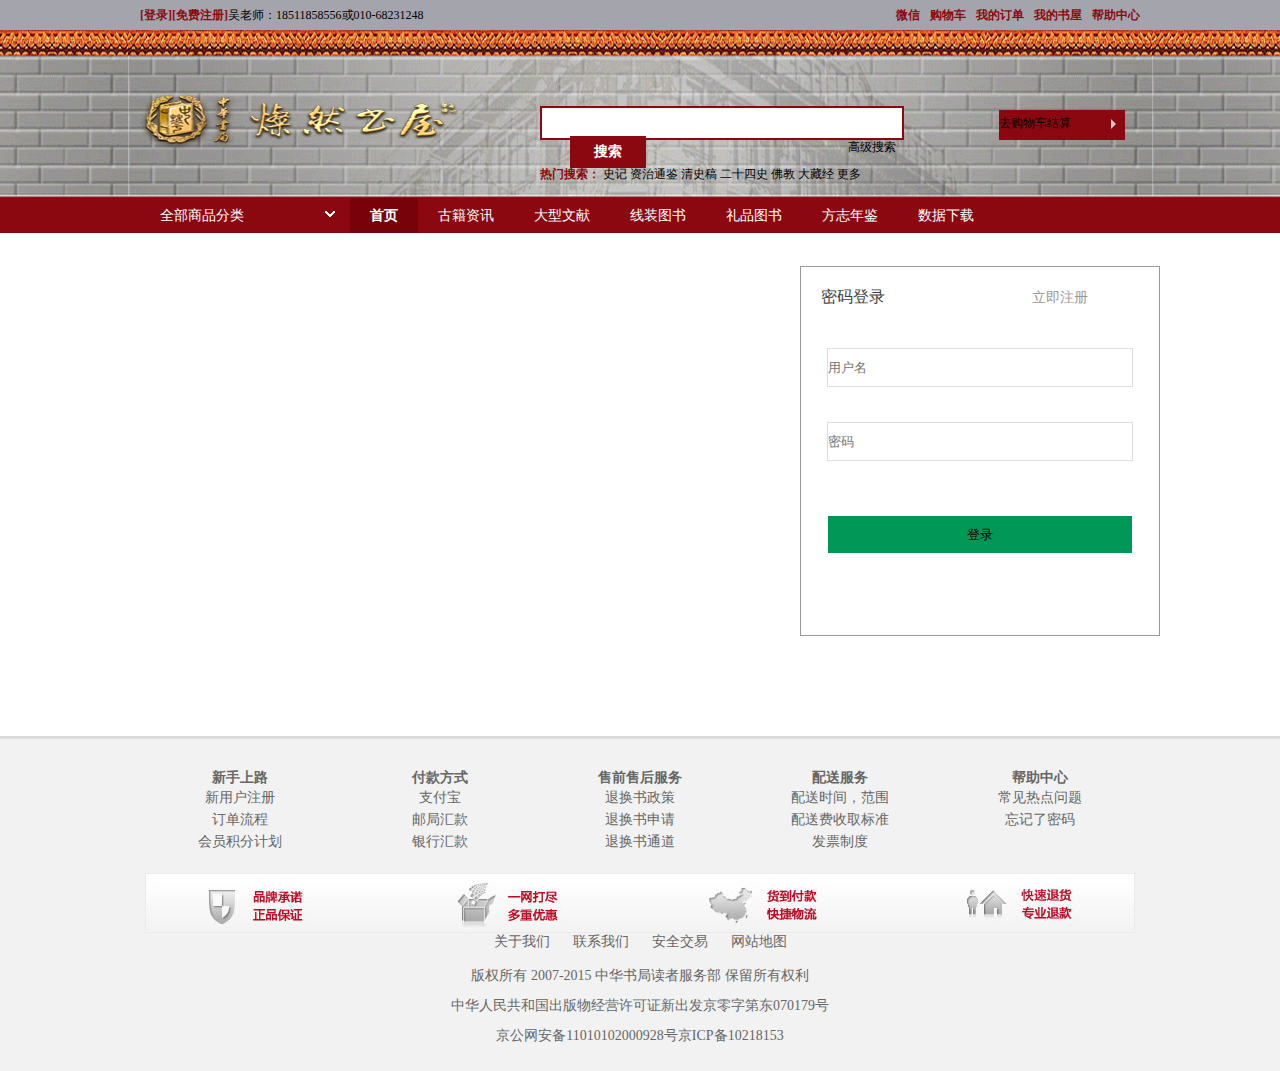
<file: wagnqi/html/login.html>
<!DOCTYPE html>
<html lang="en">
<head>
    <meta charset="UTF-8">
    <meta name="viewport" content="width=device-width, initial-scale=1.0">
    <meta http-equiv="X-UA-Compatible" content="ie=edge">
    <title>登录</title>
    <link rel="stylesheet" href="../css/public.css">
    <link rel="stylesheet" href="../css/index-1.css">
    <link rel="stylesheet" href="../css/login.css">
</head>
<body>
    <div id="mininav">
        <div class="mininav_inner">
            <div id="mininav_left" class="mininav_left">
                <div>
                    <span><a href="login.html">[登录]</a><a class="link-regist" href="register.html">[免费注册]</a></span>吴老师：18511858556或010-68231248
                </div>
            </div>
            <div class="mininav_right" id="mininav_right">
                <ul class="topnav">
                    <li id="wechat"><a class="link4" target="_blank" title="中华书局官方微信">微信<span><p><img src="../images/weixin.jpg"></p></span></a></li>
                    <li class="ddnewhead_cart"><a dd_name="购物车" name="购物车" href="shoppongcart.html"><i class="icon_card"></i>购物车<b id="cart_items_count"></b></a></li>
                    <li id="myorder"><a class="link4" target="_blank" title="我的订单" href="#">我的订单</a></li>
                    <li id="myaccount"><a class="link4" target="_blank" title="我的书屋" href="">我的书屋</a></li>
                    <li id="help-center"><a class="link4" target="_blank" title="帮助中心" href="">帮助中心</a></li>
                </ul>
            </div>
        </div>
    </div>
    <div id="header-wrapper">
        <div id="header">
            <div class="head_main">
                <div class="head_left">
                    <a class="logo" title="灿然书屋（中华书局旗下网上书店）" href="index.html" id="logo">
                        <img alt="灿然书屋（中华书局旗下网上书店）Logo" src="../images/logo.png">
                    </a>
                    <div id="search_form" class="text_box">
                        <div class="region region-search-form">
                            <div id="block-search-form" class="block block-search">   
                                <form action="/cart" method="post" id="search-block-form" accept-charset="UTF-8">
                                    <div class="container-inline">
                                        <div class="form-item form-type-textfield form-item-search-block-form">
                                            <label class="element-invisible" for="edit-search-block-form--2">搜索 </label>
                                            <input title="请输入您想搜索的关键词。" type="text" id="edit-search-block-form--2" name="search_block_form" value="" size="15" maxlength="128" class="form-text">
                                        </div>
                                        <div class="form-actions form-wrapper" id="edit-actions">
                                            <input type="submit" id="edit-submit" name="op" value="搜索" class="form-submit">
                                        </div>
                                    </div>
                                    <div id="advsearch-link"><a href="">高级搜索</a></div>
                                </form>   
                            </div>
                            <div id="hotwords">
                                <strong>热门搜索：</strong>
                                <a href="" target="_blank">史记</a>
                                <a href="" target="_blank">资治通鉴</a>
                                <a href="" target="_blank">清史稿</a>
                                <a href="" target="_blank">二十四史</a>
                                <a href="" target="_blank">佛教</a>
                                <a href="" target="_blank">大藏经</a>
                                <a href="" target="_blank">更多</a>
                            </div>
                        </div>
                    </div>
                </div>
                <div class="head_right">
                    <div id="block-obcustom-shopping-cart" class="block block-obcustom"> 
                        <div id="shopping-cart-block">
                            <a id="cart-url" href="shoppongcart.html">去购物车结算</a>
                            <b></b> 
                        </div> 
                    </div>
                </div>
            </div>
        </div>
    </div>
    <div class="head_nav">
        <div class="head_nav_innner">
            <div class="region region-head-nav">
                <div id="all-categorys" class="all-categorys-class">
                    <div class="mt ld">
                        <h2><a href="#">全部商品分类<b></b></a></h2>
                    </div>
                    <div class="mc" id="bookstore-all-terms" load="2"></div>
                </div>   
                <ul class="menu"><li class="first leaf active-trail"><a href="index.html" title="" class="active">首页</a></li>
                    <li class="leaf"><a href="" title="">古籍资讯</a></li>
                    <li class="leaf"><a href="" title="">大型文献</a></li>
                    <li class="leaf"><a href="" title="">线装图书</a></li>
                    <li class="leaf"><a href="" title="">礼品图书</a></li>
                    <li class="leaf"><a href="" title="">方志年鉴</a></li>
                    <li class="last leaf"><a href="" title="">数据下载</a></li>
                </ul>  
            </div>
        </div>  
    </div>
    <main>
            <div class="margin">
                <form class="box">
                    <span>密码登录</span><a id="ch" href="register.html">立即注册</a>
                    <input type="text" id="user" placeholder="用户名"><br>
                    <input type="text" id="pass" placeholder="密码"><br>
                    <input type="button" value="登录" id="btn">
                    <div class="zhu"></div>
                </form>
            </div>
    </main>
    <div class="clear"></div>
    <div id="footer">
        <div class="region region-footer">
            <div id="block-menu-menu-help" class="block block-menu">
                    <ul class="menu">
                        <li class="first expanded">
                            <a href="" title="">新手上路</a>
                            <ul class="menu">
                                <li class="first leaf"><a href="" title="">新用户注册</a></li>
                                <li class="leaf"><a href="" title="">订单流程</a></li>
                                <li class="last leaf"><a href="" title="">会员积分计划</a></li>
                            </ul>
                        </li>
                        <li class="expanded">
                            <a href="" title="">付款方式</a>
                            <ul class="menu">
                                <li class="first leaf"><a href="" title="">支付宝</a></li>
                                <li class="leaf"><a href="" title="">邮局汇款</a></li>
                                <li class="last leaf"><a href="" title="">银行汇款</a></li>
                            </ul>
                        </li>
                        <li class="expanded">
                            <a href="" title="">售前售后服务</a>
                            <ul class="menu">
                                <li class="first leaf"><a href="" title="">退换书政策</a></li>
                                <li class="leaf"><a href="" title="">退换书申请</a></li>
                                <li class="last leaf"><a href="" title="">退换书通道</a></li>
                            </ul>
                        </li>
                        <li class="expanded">
                            <a href="" title="">配送服务</a>
                            <ul class="menu">
                                <li class="first leaf"><a href="" title="">配送时间，范围</a></li>
                                <li class="leaf"><a href="" title="">配送费收取标准</a></li>
                                <li class="last leaf"><a href="" title="">发票制度</a></li>
                            </ul>
                        </li>
                        <li class="last expanded">
                            <a href="" title="">帮助中心</a>
                            <ul class="menu">
                                <li class="first leaf"><a href="" title="">常见热点问题</a></li>
                                <li class="last leaf"><a href="" title="">忘记了密码</a></li>
                            </ul>
                        </li>
                    </ul>
            </div>
            <div id="block-block-10" class="block block-block"> 
                    <img width="990" height="60" src="../images/footer.jpg">
            </div>
            <div id="block-menu-menu-footernav" class="block block-menu">  
                <ul class="menu"><li class="first leaf"><a href="" title="">关于我们</a></li>
                    <li class="leaf"><a href="" title="">联系我们</a></li>
                    <li class="leaf"><a href="" title="">安全交易</a></li>
                    <li class="last leaf"><a href="" title="">网站地图</a></li>
                </ul>
            </div>
            <div id="block-block-1" class="block block-block"> 
                <p>版权所有 2007-2015 中华书局读者服务部 保留所有权利</p>
                <p>中华人民共和国出版物经营许可证新出发京零字第东070179号</p>
                <p><span>京公网安备11010102000928号</span>京ICP备10218153</p>
            </div>
        </div>
    </div>

    <script src="../js/jquery.2.2.4.js"></script>
	<!--<script src="../js/cookie.js"></script>-->
	<script src="../js/login.js"></script>
</body>
</html>
</file>
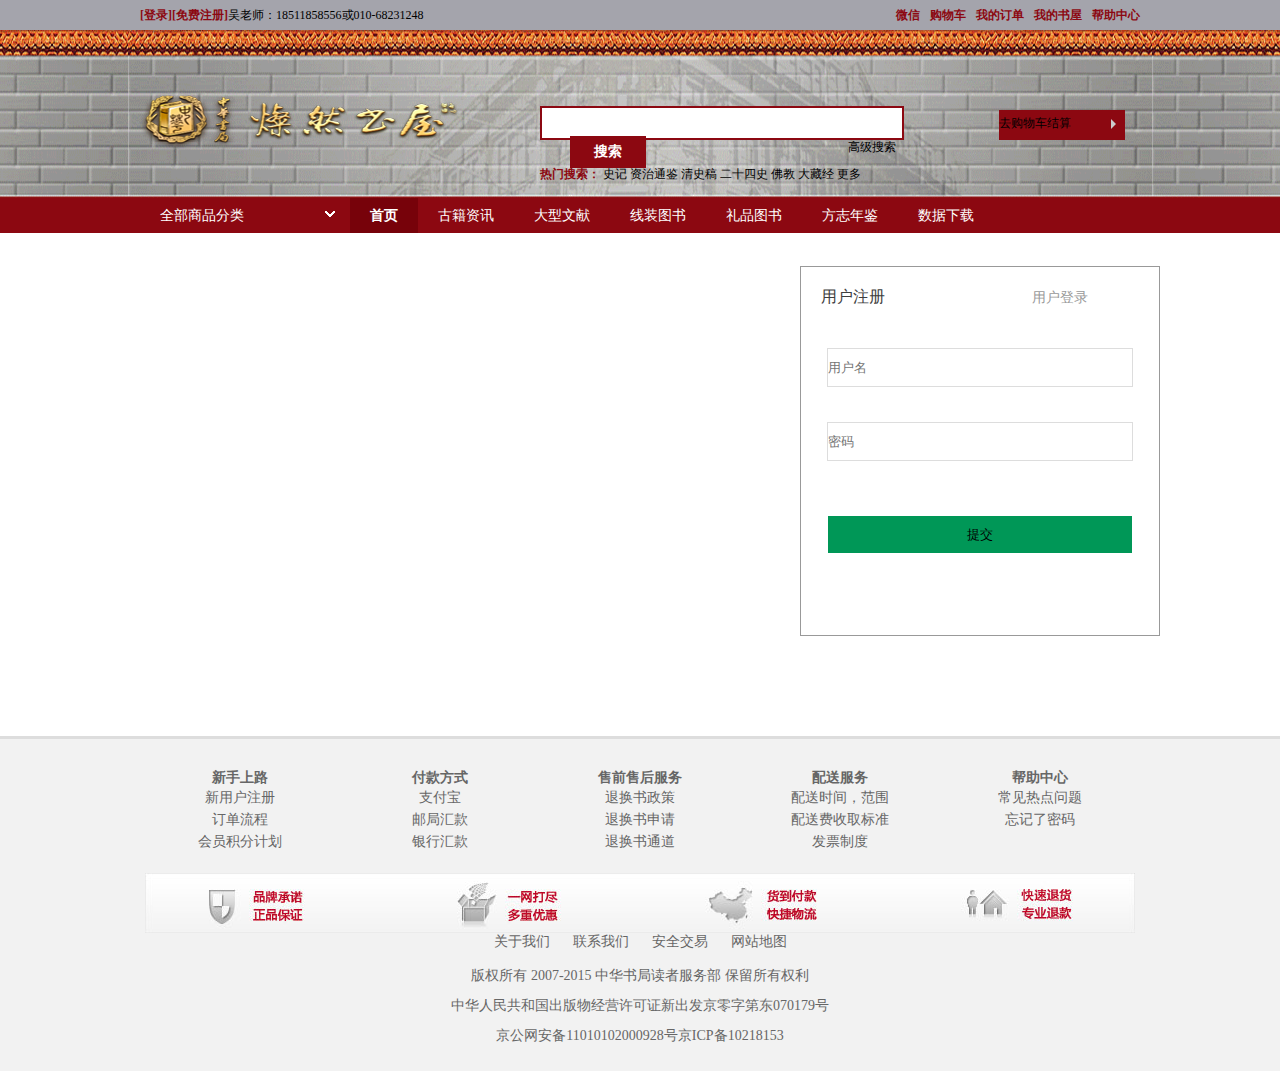
<file: wagnqi/html/register.html>
<!DOCTYPE html>
<html lang="en">
<head>
    <meta charset="UTF-8">
    <meta name="viewport" content="width=device-width, initial-scale=1.0">
    <meta http-equiv="X-UA-Compatible" content="ie=edge">
    <title>注册</title>
    <link rel="stylesheet" href="../css/public.css">
    <link rel="stylesheet" href="../css/index-1.css">
    <link rel="stylesheet" href="../css/register.css">
</head>
<body>
    <div id="mininav">
        <div class="mininav_inner">
            <div id="mininav_left" class="mininav_left">
                <div>
                    <span><a href="login.html">[登录]</a><a class="link-regist" href="register.html">[免费注册]</a></span>吴老师：18511858556或010-68231248
                </div>
            </div>
            <div class="mininav_right" id="mininav_right">
                <ul class="topnav">
                    <li id="wechat"><a class="link4" target="_blank" title="中华书局官方微信">微信<span><p><img src="../images/weixin.jpg"></p></span></a></li>
                    <li class="ddnewhead_cart"><a dd_name="购物车" name="购物车" href="shoppongcart.html"><i class="icon_card"></i>购物车<b id="cart_items_count"></b></a></li>
                    <li id="myorder"><a class="link4" target="_blank" title="我的订单" href="#">我的订单</a></li>
                    <li id="myaccount"><a class="link4" target="_blank" title="我的书屋" href="">我的书屋</a></li>
                    <li id="help-center"><a class="link4" target="_blank" title="帮助中心" href="">帮助中心</a></li>
                </ul>
            </div>
        </div>
    </div>
    <div id="header-wrapper">
        <div id="header">
            <div class="head_main">
                <div class="head_left">
                    <a class="logo" title="灿然书屋（中华书局旗下网上书店）" href="index.html" id="logo">
                        <img alt="灿然书屋（中华书局旗下网上书店）Logo" src="../images/logo.png">
                    </a>
                    <div id="search_form" class="text_box">
                        <div class="region region-search-form">
                            <div id="block-search-form" class="block block-search">   
                                <form action="/cart" method="post" id="search-block-form" accept-charset="UTF-8">
                                    <div class="container-inline">
                                        <div class="form-item form-type-textfield form-item-search-block-form">
                                            <label class="element-invisible" for="edit-search-block-form--2">搜索 </label>
                                            <input title="请输入您想搜索的关键词。" type="text" id="edit-search-block-form--2" name="search_block_form" value="" size="15" maxlength="128" class="form-text">
                                        </div>
                                        <div class="form-actions form-wrapper" id="edit-actions">
                                            <input type="submit" id="edit-submit" name="op" value="搜索" class="form-submit">
                                        </div>
                                    </div>
                                    <div id="advsearch-link"><a href="">高级搜索</a></div>
                                </form>   
                            </div>
                            <div id="hotwords">
                                <strong>热门搜索：</strong>
                                <a href="" target="_blank">史记</a>
                                <a href="" target="_blank">资治通鉴</a>
                                <a href="" target="_blank">清史稿</a>
                                <a href="" target="_blank">二十四史</a>
                                <a href="" target="_blank">佛教</a>
                                <a href="" target="_blank">大藏经</a>
                                <a href="" target="_blank">更多</a>
                            </div>
                        </div>
                    </div>
                </div>
                <div class="head_right">
                    <div id="block-obcustom-shopping-cart" class="block block-obcustom"> 
                        <div id="shopping-cart-block">
                            <a id="cart-url" href="shoppongcart.html">去购物车结算</a>
                            <b></b> 
                        </div> 
                    </div>
                </div>
            </div>
        </div>
    </div>
    <div class="head_nav">
        <div class="head_nav_innner">
            <div class="region region-head-nav">
                <div id="all-categorys" class="all-categorys-class">
                    <div class="mt ld">
                        <h2><a href="#">全部商品分类<b></b></a></h2>
                    </div>
                    <div class="mc" id="bookstore-all-terms" load="2"></div>
                </div>   
                <ul class="menu"><li class="first leaf active-trail"><a href="index.html" title="" class="active">首页</a></li>
                    <li class="leaf"><a href="" title="">古籍资讯</a></li>
                    <li class="leaf"><a href="" title="">大型文献</a></li>
                    <li class="leaf"><a href="" title="">线装图书</a></li>
                    <li class="leaf"><a href="" title="">礼品图书</a></li>
                    <li class="leaf"><a href="" title="">方志年鉴</a></li>
                    <li class="last leaf"><a href="" title="">数据下载</a></li>
                </ul>  
            </div>
        </div>  
    </div>
    
    <main>
            <div class="margin">
                <form class="box">
                    <span>用户注册</span><a id="ch" href="login.html">用户登录</a>
                    <input type="text" id="user" placeholder="用户名"><br>
                    <input type="text" id="pass" placeholder="密码"><br>
                    <input type="button" value="提交" id="btn">
                    <div class="deng"></div>
                </form>
            </div>
    </main>

    <div class="clear"></div>
    <div id="footer">
        <div class="region region-footer">
            <div id="block-menu-menu-help" class="block block-menu">
                    <ul class="menu">
                        <li class="first expanded">
                            <a href="" title="">新手上路</a>
                            <ul class="menu">
                                <li class="first leaf"><a href="" title="">新用户注册</a></li>
                                <li class="leaf"><a href="" title="">订单流程</a></li>
                                <li class="last leaf"><a href="" title="">会员积分计划</a></li>
                            </ul>
                        </li>
                        <li class="expanded">
                            <a href="" title="">付款方式</a>
                            <ul class="menu">
                                <li class="first leaf"><a href="" title="">支付宝</a></li>
                                <li class="leaf"><a href="" title="">邮局汇款</a></li>
                                <li class="last leaf"><a href="" title="">银行汇款</a></li>
                            </ul>
                        </li>
                        <li class="expanded">
                            <a href="" title="">售前售后服务</a>
                            <ul class="menu">
                                <li class="first leaf"><a href="" title="">退换书政策</a></li>
                                <li class="leaf"><a href="" title="">退换书申请</a></li>
                                <li class="last leaf"><a href="" title="">退换书通道</a></li>
                            </ul>
                        </li>
                        <li class="expanded">
                            <a href="" title="">配送服务</a>
                            <ul class="menu">
                                <li class="first leaf"><a href="" title="">配送时间，范围</a></li>
                                <li class="leaf"><a href="" title="">配送费收取标准</a></li>
                                <li class="last leaf"><a href="" title="">发票制度</a></li>
                            </ul>
                        </li>
                        <li class="last expanded">
                            <a href="" title="">帮助中心</a>
                            <ul class="menu">
                                <li class="first leaf"><a href="" title="">常见热点问题</a></li>
                                <li class="last leaf"><a href="" title="">忘记了密码</a></li>
                            </ul>
                        </li>
                    </ul>
            </div>
            <div id="block-block-10" class="block block-block"> 
                    <img width="990" height="60" src="../images/footer.jpg">
            </div>
            <div id="block-menu-menu-footernav" class="block block-menu">  
                <ul class="menu"><li class="first leaf"><a href="" title="">关于我们</a></li>
                    <li class="leaf"><a href="" title="">联系我们</a></li>
                    <li class="leaf"><a href="" title="">安全交易</a></li>
                    <li class="last leaf"><a href="" title="">网站地图</a></li>
                </ul>
            </div>
            <div id="block-block-1" class="block block-block"> 
                <p>版权所有 2007-2015 中华书局读者服务部 保留所有权利</p>
                <p>中华人民共和国出版物经营许可证新出发京零字第东070179号</p>
                <p><span>京公网安备11010102000928号</span>京ICP备10218153</p>
            </div>
        </div>
    </div>
    <script src="../js/jquery.2.2.4.js"></script>
	
	<script src="../js/register.js"></script>
</body>
</html>
</file>
<file: wagnqi/css/public.css>
@charset "utf-8";
/* CSS Document */

body,ol,ul,h1,h2,h3,h4,h5,h6,p,th,td,dl,dd,form,fieldset,legend,input,textarea,select,td{margin:0;padding:0;}
body{font:12px  "宋体"; word-wrap:break-word;}
a,u,s,del{color:#666;text-decoration:none} 
fieldset ,a img,.bor0 {border:0;}
i,em,b{font-style:normal;font-weight:100;}
li{list-style:none;}
img{vertical-align:middle;}
table{border-collapse:collapse;}/*合并边框*/
.ind2{text-indent:2em;}
textarea{resize:none;}/*禁止拖动*/
textarea,input{outline:none;}/*去除Google点击蓝框*/


/*图片水平垂直对齐*/
.valign{}
.valign img{vertical-align:middle;}
.valign:after{content:"";display:inline-block;vertical-align:middle;height:100%;}

/*文本溢出隐藏*/
.over{overflow:hidden;text-overflow:ellipsis;white-space:nowrap;}

/*万能清除法*/
.clear:after{content:"";clear:both;display:block;}
.clear:before{content:"";display:table;}
</file>
<file: wagnqi/css/index-1.css>
#mininav {
    background: #a4a4ac none repeat scroll 0 0;
    border-bottom: 0px solid #EBEBEB;
    height: 30px;
    left: 0;
    width: 100%;
    z-index: 99999;
    clear: both;
}
.mininav_inner {
    color: #000;
    height: 30px;
    line-height: 30px;
    margin: 0 auto;
    width: 1000px;
}
#mininav_left {
    width: 400px;
    height: 20px;
    float: left;
}
.mininav_inner a {
    font-weight: bold;
    color: #8C0811;
}
#mininav_right {
    height: 20px;
    background-color: transparent;
    float: right;
    width: 600px;
    color: #666666;
}
#mininav_right .topnav {
    float: right;
}
#mininav_right ul li {
    float: left;
    padding-left: 10px;
}
#wechat a {
    text-decoration: none;
}
#wechat span {
    display: none;
}
p {
    line-height: 200%;
    margin: 0;
    padding: 0;
    display: block;
}
img {
    border: 0 none;
}




#header-wrapper{
    background: rgba(0,0,0,0) url(../images/header.png) repeat-x center top;
}
#header {
    background: none repeat-x scroll 0 0;
    height: 140px;
    clear: both;
    padding-top: 28px;
    position: relative;
    z-index: 9;
}
.head_main {
    background-color: transparent;
    padding-top: 40px;
    height: 82px;
    margin: 0 auto;
    width: 1000px;
}
.head_left {
    width: 840px;
    float: left;
}
.logo {
    background: url(../images/logo.png) no-repeat scroll 0 0 rgba(0,0,0,0);
    display: block;
    float: left;
    height: 49px;
    margin-top: -5px;
    width: 320px;
}
a {
    color: #666666;
    text-decoration: none;
}
img {
    border: 0 none;
}
.text_box {
    padding-top: 5px;
    padding-left: 80px;
    display: inline;
    float: left;
    position: relative;
}
div#block-search-form {
    width: 400px;
    float: left;
}
form {
    display: block;
}
#search-block-form .container-inline {
    width: 360px;
    border: 2px solid #8c0811;
    background: #fff;
    height: 30px;
    float: left;
}
.element-invisible {
    position: absolute !important;
    clip: rect(1px,1px,1px,1px);
    overflow: hidden;
    height: 1px;
}

#search-block-form .form-item,#search-block-form .form-actions{
    padding-left: 28px;
    margin-bottom: 0em;
    margin-top: 0em;
}
.container-inline div, .container-inline label {
    display: inline;
}
label {
    font-weight: bold;
}
#search-block-form .form-item-search-block-form input {
    height: 18px;
    line-height: 18px;
    background-color: #FFFFFF;
    background-position: 0 -360px;
    background-repeat: repeat-x;
    color: #999999;
    font-family: arial,"";
    font-size: 14px;
    padding: 5px;
    width: 216px;
    border: 0 none;
    margin: 0;
}
#search-block-form .form-submit {
    background: #8C0811 none repeat scroll 0 0;
    color: #FFFFFF;
    font-size: 14px;
    font-weight: 700;
    width: 76px;
    border: 0px solid #B79567;
    height: 32px;
}
.form-submit {
    padding: 4px 16px;
}
#advsearch-link {
    padding-left: 300px;
    width: 50px;
    float: none;
    height: 40px;
    line-height: 14px;
    margin-left: 8px;
    margin-top: 3px;
}
#advsearch-link a {
    color: #000;
    font-size: 12px;
}
#hotwords {
    padding-top: 20px;
    clear: both;
}
#hotwords strong {
    color: #8C0810;
}
strong, b {
    font-weight: bold;
}
#hotwords a {
    color: #000;
}
.head_right {
    margin-right: 5px;
    margin-top: 0px;
    float: right;
    font-size: 12px;
    position: relative;
    z-index: 999;
}
#block-obcustom-shopping-cart {
    padding-right: 10px;
    width: 130px;
    float: right;
}
#shopping-cart-block {
    background-color: #8c0811;
    float: right;
    height: 30px;
    margin-top: 12px;
    position: relative;
    width: 126px;
    z-index: 9;
}
#shopping-cart-block a{
    color: #000;
    line-height: 27px;
}
#shopping-cart-block b {
    border-color: rgba(0,0,0,0) rgba(0,0,0,0) rgba(0,0,0,0) #CCCCCC;
    border-style: dashed dashed dashed solid;
    border-width: 5px;
    height: 0;
    overflow: hidden;
    right: 4px;
    top: 9px;
    width: 0;
    position: absolute;
}




.head_nav {
    background: none repeat scroll 0 0 #8c0811;
    height: 35px;
    line-height: 35px;
}
.head_nav .head_nav_innner {
    margin: 0 auto;
    width: 1000px;
}
.head_nav .region-head-nav {
    position: relative;
    z-index: 6;
}
#all-categorys {
    height: 35px;
    width: 210px;
    position: absolute;
}
#all-categorys .mt {
    background: #8c0811;
    overflow: hidden;
    position: relative;
}
h2{
    font-size: 100%;
    font-weight: normal;
}
#all-categorys .mt h2 a {
    text-indent: 20px;
    font-size: 14px;
    position: relative;
    padding: 0;
    width: 100%;
    color: #FFFFFF;
    display: block;
    height: 35px;
    line-height: 35px;
}
#all-categorys .mt b {
    background: url(../images/down.png) no-repeat 0 0;
    top: 7px;
    height: 20px;
    right: 10px;
    width: 20px;
    overflow: hidden;
    position: absolute;
}
#all-categorys .mc {
    border-color: #8c0811;
    background: none repeat scroll 0 0 #FAFAFA;
    border-image: none;
    border-style: solid;
    border-width: 0 2px 2px;
    display: none;
    height: 402px;
    left: 0;
    overflow: visible;
    padding: 3px 3px 3px 0;
    position: absolute;
    top: 35px;
    width: 203px;
}
.head_nav .menu {
    background: none repeat scroll 0 0 #8c0811;
    padding-left: 210px;
    font-size: 14px;
    line-height: 35px;
    overflow: hidden;
    display: block;
}
ul.menu {
    border: none;
    list-style: none;
    text-align: left;
}
.head_nav .menu li.active-trail {
    background: #77020a none repeat scroll 0 0;
    font-weight: bold;
    overflow: hidden;
}
.head_nav .menu li a {
    color: #FFFFFF;
    display: block;
    padding: 0 20px;
    text-align: center;
}
.head_nav ul.menu li {
    margin: 0 0 0 0px;
    padding-top: 0px;
    padding-right: 0px;
}
.head_nav ul.menu li:hover a{
    background: #77020a none repeat scroll 0 0;
}
.head_nav .menu li {
    display: inline;
    float: left;
    overflow: hidden;
}





#footer {
    background-color: #F6F6F2;
    line-height: 1.5em;
    padding: 30px 0 20px;
    background: none repeat scroll 0 0 #F2F2F2;
    border-top: 3px solid #DDDDDD;
    margin-top: 20px;
}
#footer .region-footer {
    margin: 0 auto;
    width: 1000px;
}
#footer .block {
    color: #666666;
    text-align: center;
}
#footer ul.menu {
    margin-bottom: 10px;
    overflow: hidden;
}
#footer ul {
    clear: both;
    list-style: none outside none;
    text-align: center;
    padding: 0 0 0 0px;
}
ul.menu {
    border: none;
}
#footer ul li.expanded {
    display: block;
    float: left;
    font-weight: bold;
    margin: 0;
    padding: 0;
    width: 20%;
}
#footer a {
    font-size: 14px;
    margin: 0 10px;
}
a {
    color: #666666;
    text-decoration: none;
}
#footer ul li.expanded li.leaf {
    list-style: none outside none;
}
#footer ul li.expanded li {
    clear: both;
    display: block;
    font-size: 12px;
    font-weight: normal;
    line-height: 22px;
    margin: 0;
    padding: 0;
}
fieldset, img {
    border: 0 none;
}
#footer li.leaf {
    list-style-image: none;
    list-style-type: none;
    margin: 0;
    padding: 0;
}
#footer li {
    display: inline;
}
#footer p {
    font-size: 14px;
    line-height: 30px;
}
</file>
<file: wagnqi/css/index.css>
#content, .sidebars {
    margin-top: 0px;
    background-color: #FFFFFF;
    clear: both;
    margin: 0 auto;
    padding: 25px 0;
    width: 1000px;
}
.wmain {
    margin: 0 auto;
    width: 1000px;
    clear: both;
}
.left {
    float: left;
    width: 210px;
}
.panel-pane {
    border: 1px solid #8c0811;
    margin-bottom: 10px;
    padding: 1px;
    position: relative;
    clear: both;
}
.panel-pane .panetitle h2 {
    background-color: #8c0811;
    border: 0 solid #ffffff;
    color: #fff;
    background-position: 8px 3px;
    background-repeat: no-repeat;
    font-size: 14px;
    font-weight: bold;
    height: 27px;
    line-height: 27px;
    padding-left: 33px;
}
.panel-pane .pane-content {
    margin: 15px 3px 3px 5px;
    overflow: hidden;
}
.view-id-news.view-display-id-block .views-row-first a {
    color: red;
    font-size: 1.5em;
}
a {
    color: #666666;
    text-decoration: none;
    font-size: 12px;
}
#all-terms1 {
    margin-bottom: 10px;
    background: #fff none repeat scroll 0 0;
    border: 1px solid #8c0811;;
    overflow: visible;
    padding-top: 2px;
    width: 206px;
}
#all-terms1 .mc {
    overflow: visible;
}
#all-terms1 .item {
    border-bottom: 1px solid #F5F5F5;
    border-top: 1px solid #F5F5F5;
    margin-top: -2px;
    position: relative;
    width: 206px;
    z-index: 1;
}
#all-terms1 .item h3, #sortlist .item h3 a {
    color: #676767;
    font: bold 14px/27px '5b8b/4f53';
}
#all-terms1 .item h3 {
    border-top: 1px solid #FFFFFF;
    cursor: default;
    height: 27px;
    margin: 0 15px;
    position: relative;
}
#all-terms1 .item h3 b {
    color: #C1C1C1;
    cursor: default;
    font-family: '5b8b/4f53';
    height: 27px;
    left: 170px;
    position: absolute;
    top: 0;
    width: 15px;
}
b {
    font-weight: bold;
}
a {
    color: #666666;
    text-decoration: none;
}
#all-terms1 .item .con {
    padding: 3px 15px;
}
#all-terms1 .item .con a {
    color: #333333;
    line-height: 22px;
    padding-right: 1em;
}


#all-terms1 .item-mc {
    background: none repeat scroll 0 0 #FFFFFF;
    border: 1px solid #B89366;
    box-shadow: 0 2px 3px #666666;
    display: none;
    left: 206px;
    min-height: 20px;
    overflow: hidden;
    padding: 5px 5px 5px 10px;
    position: absolute;
    top: -1px;
    width: 282px;
    z-index: 7;
}
#all-terms1 .item-mc ul {
    z-index: 7;
}
#all-terms1 .item-mc li {
    float: left;
    line-height: 22px;
    width: 140px;
    z-index: 7;
}
.right-extra, .left1 {
    width: 780px;
    float: right;
}
.middle {
    width: 560px;
    float: left;
}
.panel-pane {
    border: 1px solid #8c0811;
    margin-bottom: 10px;
    position: relative;
    clear: both;
}
.pane-frontbanner {
    padding: 0;
}
.pane-frontbanner .pane-content {
    margin: 0;
    padding: 2px 2px 0;
    overflow: hidden;
}
.view-frontbanner {
    height: 169px;
    overflow: hidden;
}

.panel-pane {
    border: 1px solid #8c0811;
    margin-bottom: 10px;
    padding: 1px;
    position: relative;
    clear: both;
}
.middle .panel-pane .panetitle {
    background: #850710 none repeat scroll 0 0;
    width: 100%;
    height: 27px;
    overflow: visible;
    position: relative;
}
.middle .panel-pane .panetitle h2 {
    background: no-repeat scroll right 0;
    top: 0;
    bottom: 0;
    color: #FFFFFF;
    display: block;
    font: bold 16px/30px 'microsoft yahei';
    height: 30px;
    left: 0;
    padding: 0 1.5em 0 1em;
    position: absolute;
    border: 0 solid #ffffff;
}
.panel-pane .pane-content {
    margin: 15px 3px 3px 5px;
    overflow: hidden;
}
table {
    width: 100%;
    border-collapse: collapse;
    border-spacing: 0;
}
.views-view-grid tbody {
    border-top: none;
}
tbody {
    display: table-row-group;
    vertical-align: middle;
    border-color: inherit;
}
tr {
    display: table-row;
    vertical-align: inherit;
    border-color: inherit;
}
.view-front-books .views-view-grid tr td {
    padding-left: 5px;
    padding-bottom: 10px;
}
table td {
    line-height: 200%;
    padding: 5px;
}
table td a {
    line-height: 100%;
}
a {
    color: #666666;
    text-decoration: none;
}
.views-view-grid .views-field-title {
    height: 4em;
    word-break: break-all;
    word-wrap: break-word;
    padding-top: 8px;
}
table td a {
    line-height: 100%;
}
.views-field-list-price .uc-price {
    text-decoration: line-through;
}
.uc-price {
    white-space: nowrap;
}
.views-field-sell-price .uc-price {
    color: #E53A3E;
    font-weight: bold;
}





.right {
    float: right;
}
.left, .right {
    width: 210px;
}
.panel-pane {
    border: 1px solid #8c0811;
    margin-bottom: 10px;
    padding: 1px;
    position: relative;
    clear: both;
}
.panel-pane .panetitle h2 {
    background-color: #8c0811;
    border: 0 solid #ffffff;
    color: #fff;
    background-position: 8px 3px;
    background-repeat: no-repeat;
    font-size: 14px;
    font-weight: bold;
    height: 27px;
    line-height: 27px;
    padding-left: 33px;
}
.pane-block-13 .pane-content {
    padding: 5px;
}
p {
    line-height: 200%;
}
a {
    color: #666666;
    text-decoration: none;
}
.panel-pane .pane-content {
    margin: 15px 3px 3px 5px;
    overflow: hidden;
}
.item-list ul {
    margin: 0 0 0.75em 0;
    padding: 0;
}
ul, ol, li {
    list-style: none outside none;
}
.view-zttj li {
    height: 18px;
    padding: 4px;
    margin: 0;
    border-bottom: 1px dotted #a78838;
}
element.style {
    width: 74px;
    height: 22px;
}
fieldset, img {
    border: 0 none;
}
.clearfix {
    display: block;
}
.panel-1col .panel-col {
    width: 100%;
}
.pane-zxsj .more-link {
    float: right;
    margin-right: 10px;
}
.more-link {
    padding-right: 3px;
    text-align: right;
}
.pane-zxsj .more-link a {
    color: #fff;
}

.wmain {
    margin: 0 auto;
    width: 1000px;
    clear: both;
}
.left1 {
    width: 780px;
    float: left;
}
.pane-block-21{
    border: none;
    margin-top: -12px;
    position: absolute;
    z-index: 999;
    padding-left: 700px;
}
.pane-block-21 a{
    color: #fff;
}
ul.quicktabs-tabs.quicktabs-style-excel {
    margin: 0;
    padding: 0 15px;
    font-size: 1em;
    list-style: none;
    height: 24px;
}
ul.quicktabs-tabs.quicktabs-style-excel li {
    float: left;
    margin: 0 -5px -5px -5px;
    padding: 0 0 0 10px;
}
ul.quicktabs-tabs.quicktabs-style-excel li a {
    font: bold 12px/170% Verdana;
    display: block;
    margin: 0;
    padding: 4px 22px 0px 12px;
    border-width: 0;
    font-weight: bold;
    text-decoration: none;
}
li a.active {
    color: #000;
}
ul.quicktabs-tabs li {
    display: inline;
    background: none;
    list-style-type: none;
    white-space: nowrap;
}
.quicktabs_main.quicktabs-style-excel {
    border-bottom: 1px solid #EEEEEE;
    padding: 10px 5px 2px;
}
table {
    width: 100%;
    border-collapse: collapse;
    border-spacing: 0;
}
.views-view-grid tbody {
    border-top: none;
}
tr {
    display: table-row;
    vertical-align: inherit;
    border-color: inherit;
}
table td {
    line-height: 200%;
    padding: 5px;
}

.right1 {
    float: right;
    width: 210px
}
.item-list ul {
    margin: 0 0 0.75em 0;
    padding: 0;
}
.view-front-recommend .item-list ul li {
    height: 20px;
    border-top: 1px solid #F1F1F1;
    float: left;
    overflow: visible;
    padding: 6px 1px 6px 24px;
    position: relative;
    width: 164px;
}



.nav-l ul.nav-l-q li ul li{font: 12px/18px""; color: #575757; }
.nav-l ul.nav-l-q li:hover{background: #fff;}
</file>
<file: wagnqi/css/details.css>
#breadcrumb {
    line-height: 28px;
    margin: 10px auto 0;
    padding-left: 5px;
    width: 1000px;
}
.breadcrumb {
    padding-bottom: 0.5em;
}
.element-invisible {
    position: absolute !important;
    clip: rect(1px,1px,1px,1px);
    overflow: hidden;
    height: 1px;
}
#breadcrumb a, #breadcrumb a:hover {
    font-weight: normal;
}
a {
    color: #666666;
    text-decoration: none;
}
.panel-front .center-wrapper {
    clear: both;
}
#content .panel-front .panel-col-first {
    float: left;
    width: 210px;
}
#content .panel-front .panel-col-last {
    float: left;
    width: 790px;
}
.panel-front .panel-col-last .inside {
    margin: 0 0 1em .5em;
}
.panel-pane {
    border: 1px solid #8c0811;;
    margin-bottom: 10px;
    padding: 1px;
    position: relative;
    clear: both;
}
.panel-pane .panetitle h2 {
    background-color: #8c0811;
    border: 0 solid #ffffff;
    color: #fff;
}
.panel-pane .panetitle h2 {
    background-position: 8px 3px;
    background-repeat: no-repeat;
    font-size: 14px;
    font-weight: bold;
    height: 27px;
    line-height: 27px;
    padding-left: 33px;
}
.clearfix {
    display: block;
}
.panel-front {
    margin-top: 0;
    padding-top: 0;
}
.panel-front .center-wrapper {
    clear: both;
}
#content .panel-front .panel-col-last {
    float: left;
    width: 790px;
}
.panel-front .panel-col-last .inside {
    margin: 0 0 1em .5em;
}
.panel-pane {
    border: 1px solid #8c0811;
}
.panel-pane {
    margin-bottom: 10px;
    padding: 1px;
    position: relative;
    clear: both;
}
.panel-pane .pane-content {
    margin: 15px 3px 3px 5px;
    overflow: hidden;
}
.book_detail {
    overflow: hidden;
    padding: 20px 0;
}
.book_detail .tingyun-tongzhi {
    color: #cc0000;
    font-size: 16px;
    font-weight: bold;
    padding: 0px 10px 10px 10px;
}
.book_detail .book_pic {
    width: 220px;
    padding-left: 0px;
}
.book_detail .book_pic {
    float: left;
    height: 350px;
    margin-top: 20px;
    position: relative;
}
.book_detail .book_pic .pic {
    height: 200px;
    margin-left: 22px;
    width: 200px;
    overflow: hidden;
    text-align: center;
}
a {
    color: #666666;
    text-decoration: none;
}
img {
    border: 0 none;
}
.book_detail .buyit {
    margin-top: 20px;
    margin-left: 22px;
    width: 200px;
    overflow: hidden;
    text-align: center;
}
.book_detail .buyit a {
    margin-left: 22px;
}
img {
    border: 0 none;
}
.book_detail .book_basic {
    float: right;
    padding-bottom: 20px;
    width: 476px;
}
h1 {
    font: 20px Arial,Verdana,"����";
    padding-bottom: 10px;
}
.book_detail .book_basic .sale {
    line-height: 24px;
}
.book_detail .book_basic .sale {
    line-height: 24px;
}
.book_detail .book_basic .uc-price {
    color: #CC0000;
    display: inline-block;
    font-family: Arial;
    font-size: 16px;
    font-weight: bold;
    margin-top: -2px;
    vertical-align: top;
}
.uc-price {
    white-space: nowrap;
}
.book_detail .book_basic .sale {
    line-height: 24px;
}
.book_detail .book_basic .red {
    color: #CC3300;
    margin-left: 0;
}
.book_detail .fraction span {
    float: left;
}
strong, b {
    font-weight: bold;
}
.clearfix {
    display: block;
}
.book_detail .book_detailed .show_info_left {
    width: 60px;
    float: left;
}
</file>
<file: wagnqi/css/login.css>
main{height: 450px; margin-top: 33px; }
main .box{width: 360px; height: 370px; border: 1px solid #999999; box-sizing: border-box;margin-left: 800px;}
main .box span{font: 16px/60px "";   color: #3e3e3e;  margin-left: 20px;  margin-right: 147px; }
main .box #ch{  font: 14px/60px "";  color: #999999; }
main .box input{border: 0; display: block; margin: 0 auto;height: 37px; width: 304px; border: 1px solid #dddddd;margin-top: 20px;}
main .box #btn{ height: 37px; width: 304px;background: #009757;margin-top: 40px;border: 0;}
main .box .zhu{width: 360px; font: 700 12px/18px""; color: #008842;text-align: center;}
</file>
<file: wagnqi/css/register.css>
main{height: 450px; margin-top: 33px; }
main .box{width: 360px; height: 370px; border: 1px solid #999999; box-sizing: border-box;margin-left: 800px;}
main .box span{font: 16px/60px "";   color: #3e3e3e;  margin-left: 20px;  margin-right: 147px; }
main .box #ch{  font: 14px/60px "";  color: #999999; }
main .box input{border: 0; display: block; margin: 0 auto;height: 37px; width: 304px; border: 1px solid #dddddd;margin-top: 20px;}
main .box #btn{ height: 37px; width: 304px;background: #009757;margin-top: 40px;border: 0;}
main .box .deng{font: 700 12px/18px""; color: #008842; width: 360px; text-align: center;}
</file>
